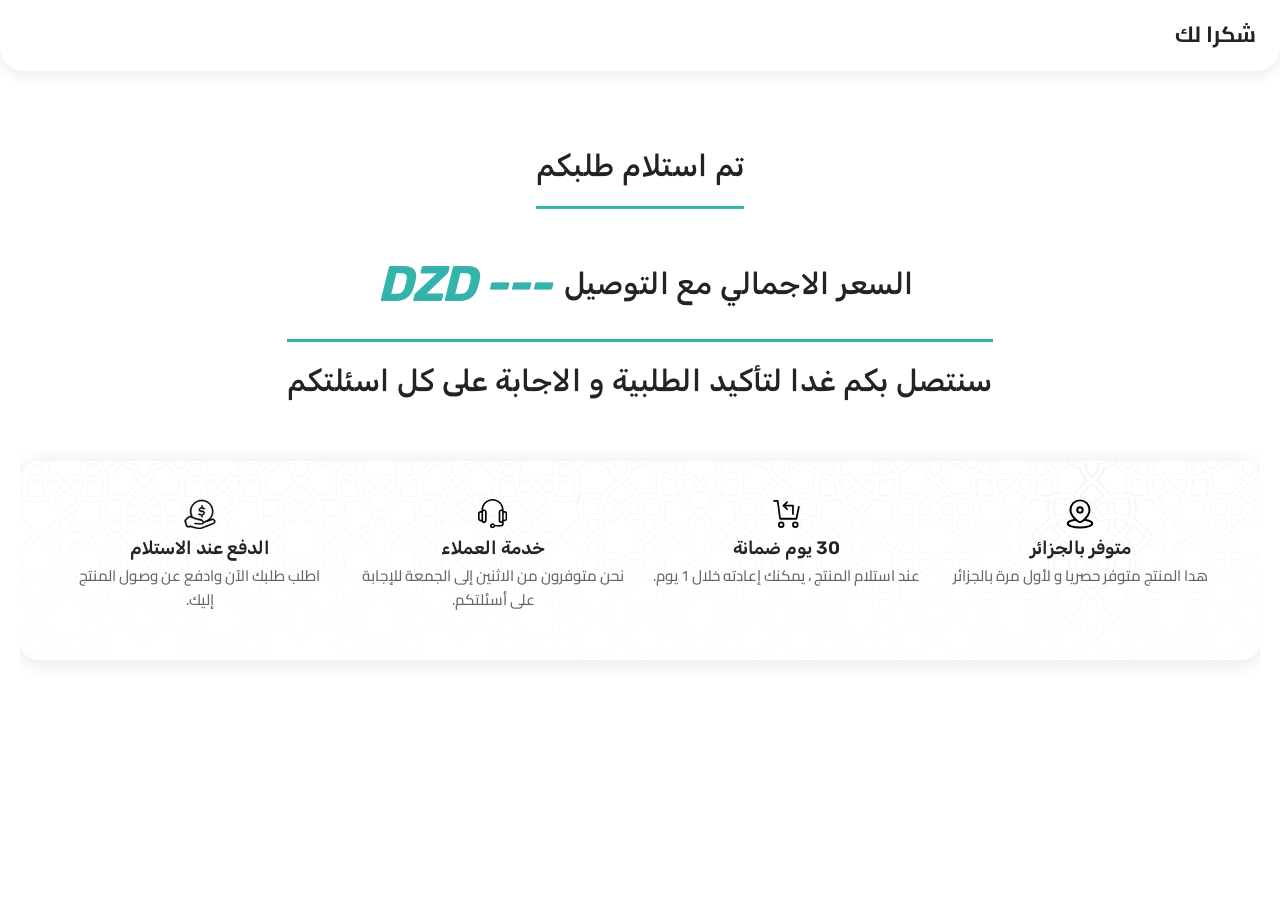
<file: thankyou.html>
<html lang="ar">
  <head>
    <meta charset="UTF-8">
    <title>شكراً لك</title>
    <meta name="viewport" content="width=device-width, initial-scale=1, maximum-scale=1">
    <meta name="keywords" content="">
    <meta property="og:title" content="الكتاب الالكتروني للمفردات">
    <meta property="og:image" content="img/1.jpg">
    <meta property="og:type" content="product">
    <link rel="stylesheet" type="text/css" href="style/fonts.css">
    <link rel="stylesheet" type="text/css" href="style/643.css">
    <link rel="stylesheet" type="text/css" href="style/funnel.css">
    <style>
          #sticky {
        position: fixed;
        bottom: -200px; /* Initially hide it off the bottom */
        left: 50%;
        transform: translateX(-50%);
        transition: bottom 1s ease;
    }
    </style>
<!-- Meta Pixel Code -->
<script>
!function(f,b,e,v,n,t,s)
{if(f.fbq)return;n=f.fbq=function(){n.callMethod?
n.callMethod.apply(n,arguments):n.queue.push(arguments)};
if(!f._fbq)f._fbq=n;n.push=n;n.loaded=!0;n.version='2.0';
n.queue=[];t=b.createElement(e);t.async=!0;
t.src=v;s=b.getElementsByTagName(e)[0];
s.parentNode.insertBefore(t,s)}(window, document,'script',
'https://connect.facebook.net/en_US/fbevents.js');
fbq('init', '554989846988782');
fbq('track', 'PageView');
</script>
<noscript><img height="1" width="1" style="display:none"
src="https://www.facebook.com/tr?id=554989846988782&ev=PageView&noscript=1"
/></noscript>
<!-- End Meta Pixel Code -->
  </head>
  <body>
  <script>
    // عرض السعر الإجمالي من الرابط
    function getTotalvFromUrl() {
      const params = new URLSearchParams(window.location.search);
      return params.get('totalv') || '---';
    }
    window.addEventListener('DOMContentLoaded', function() {
      var totalvElem = document.getElementById('totalv_show');
      if (totalvElem) {
        totalvElem.textContent = getTotalvFromUrl() + ' DZD';
      }
    });
  </script>
    <div id="root">
      <div dir="rtl" class="_0 to2MF  D9hUP">
        <div class="_1 _2 to2MF ">
          <div class="g2axx" data-boxed="true">
            <div class="yUPdn JAFDP">                              
                <div class="_7 to2MF  undefined">
                  <div class="wys">
                    <p dir="rtl">شكرا لك</p>
                  </div>
                </div>
              </a>
            </div>
            <div class="b1Kdk  ">
              <svg class="ZpyPg" width="24" height="24" viewBox="0 0 24 24">
                <path d="M3 6H21" stroke-width="1.7" stroke-linecap="round"></path>
                <path d="M3 12H21" stroke-width="1.7" stroke-linecap="round"></path>
                <path d="M3 18H21" stroke-width="1.7" stroke-linecap="round"></path>
              </svg>
            </div>
            <div class="b1Kdk   JAFDP">
              <svg class="TbEtx" width="24" height="24" viewBox="0 0 24 24">
                <path d="M6 18.7279L18.7279 6" stroke-width="1.7" stroke-linecap="round"></path>
                <path d="M6 6L18.7279 18.7279" stroke-width="1.7" stroke-linecap="round"></path>
              </svg>
            </div>
          </div>
        </div>
        <section data-id="35f70a21-5cb9-45e2-b086-9bc74c67a7b0" class="_23  IV5P5">
          <div class="CLaPD" data-boxed="true">
            <div class="_24 _25 to2MF ">
              <!-- <img data-animate="true" alt="" title="05ec4e6d-d30e-41e3-8be2-d67548de90b3.Group 161" class="usVin _27 _26 to2MF animate" src="../../../img/4a036144-8fa4-48a9-bd43-99026b6fb555.svg">
              <img data-animate="true" alt="" title="f62cd747-505e-4b21-943c-afac836586d7.Group 162" class="usVin _29 _28 to2MF animate" src="../../../img/f1ade4b8-194a-4ec9-aa3b-f32cc163ecd2.svg"> -->
              <div class="_33 _32 to2MF " style="margin-bottom: 50px;padding-bottom: 20px;border-bottom: 3px solid rgba(52, 179, 172, 1);">
                <h2 class="_34 to2MF  undefined">
                  <div class="wys">
                    <p>تم استلام طلبكم</p>
                  </div>
                </h2>
              </div>
              <div class="_33 _32 to2MF ">
                <h2 class="_34 to2MF  undefined">
                  <div class="wys">
                    <p>السعر الاجمالي مع التوصيل </p>
                  </div>
                </h2>
                <h2 data-animate="true" class="_35 _36 to2MF undefined animate">
                  <div class="wys">
                    <p id="totalv_show">---</p>
                  </div>
                </h2>
              </div>
              <div class="_33 _32 to2MF " style="margin-top: 30px;padding-top: 20px;border-top: 3px solid rgba(52, 179, 172, 1);">
                <h2 class="_34 to2MF  undefined">
                  <div class="wys">
                    <p>سنتصل بكم غدا لتأكيد الطلبية و الاجابة على كل اسئلتكم</p>
                  </div>
                </h2>
              </div>
        <section data-id="1b37aa9b-c09a-43c9-9361-e1d6b455b31d" class="_276  IV5P5">
          <div class="CLaPD" data-boxed="true">
            <div class="_278 _277 to2MF " style="padding-top: 38px;">
              <div class="_286 _285 to2MF  Kxfzt">
                <div class="_281 to2MF  fWaaJ">
                  <div class="_288 _287 to2MF ">
                    <img alt="" title="a2d233c0-988c-40b6-8e3c-a0e583517ea4.df0c0bdb-2d18-g-913d-de020ce15b48.chat-support-icon 4" class="usVin _290 _289 to2MF" src="img/09b168ae-367d-47ad-89a8-17164968a63d.svg">
                    <div class="_291 _292 to2MF  undefined">
                      <div class="wys">متوفر بالجزائر</div>
                    </div>
                    <div class="_293 to2MF  undefined">
                      <div class="wys">هدا المنتج متوفر حصريا و لأول مرة بالجزائر </div>
                    </div>
                  </div>
                </div>
                <div class="_282 to2MF  fWaaJ">
                  <div class="_295 _294 to2MF ">
                    <img alt="" title="8ee5d14e-13d3-488a-9e67-f0e3b7b29a2f.image (3) 5" class="usVin _297 _296 to2MF" src="img/b7259dbb-cff0-4885-bf44-5e9b0397a54d.svg">
                    <div class="_298 _299 to2MF  undefined">
                      <div class="wys">30 يوم ضمانة</div>
                    </div>
                    <div class="_300 to2MF  undefined">
                      <div class="wys">عند استلام المنتج ، يمكنك إعادته خلال 1 يوم.</div>
                    </div>
                  </div>
                </div>
                <div class="_283 to2MF  fWaaJ">
                  <div class="_302 _301 to2MF ">
                    <img alt="" title="ea097b1f-e176-48ef-9ea5-06e74853b236.image (3) 1" class="usVin _304 _303 to2MF" src="img/350879b3-ca39-4d63-84fb-db37f2b07d51.svg">
                    <div class="_305 _306 to2MF  undefined">
                      <div class="wys">خدمة العملاء</div>
                    </div>
                    <div class="_307 to2MF  undefined">
                      <div class="wys">نحن متوفرون من الاثنين إلى الجمعة للإجابة على أسئلتكم.</div>
                    </div>
                  </div>
                </div>
                <div class="_284 to2MF  fWaaJ">
                  <div class="_309 _308 to2MF ">
                    <img alt="" title="203cae22-d91d-4c69-a5dc-e746b522c06e.image (2) 1" class="usVin _311 _310 to2MF" src="img/6c099ac9-3531-4f8d-9992-6ac8eedb63f2.svg">
                    <div class="_312 _313 to2MF  undefined">
                      <div class="wys">الدفع عند الاستلام</div>
                    </div>
                    <div class="_314 to2MF  undefined">
                      <div class="wys"> اطلب طلبك الآن وادفع عن وصول المنتج إليك.</div>
                    </div>
                  </div>
                </div>
              </div>
            </div>
          </div>
          <div class="upmjB" style="top:0;transform:rotate(0);z-index:0">
            <svg class="KU0Gb top" viewBox="0 0 1200 120" preserveAspectRatio="none" style="width:calc(100%);height:100px;transform:rotateY(0)">
              <path></path>
            </svg>
          </div>
        </section>
      </div>
      <div class="uYakF"></div>
    </div>
  </body>
</html>
</file>
<file: style/fonts.css>
/* arabic */
@font-face {
    font-family: 'Cairo';
    font-style: normal;
    font-weight: 400;
    font-display: swap;
    src: url(fonts/SLXVc1nY6HkvangtZmpQdkhzfH5lkSscQyyS4J0.woff2) format('woff2');
    unicode-range: U+0600-06FF, U+0750-077F, U+0870-088E, U+0890-0891, U+0898-08E1, U+08E3-08FF, U+200C-200E, U+2010-2011, U+204F, U+2E41, U+FB50-FDFF, U+FE70-FE74, U+FE76-FEFC, U+102E0-102FB, U+10E60-10E7E, U+10EFD-10EFF, U+1EE00-1EE03, U+1EE05-1EE1F, U+1EE21-1EE22, U+1EE24, U+1EE27, U+1EE29-1EE32, U+1EE34-1EE37, U+1EE39, U+1EE3B, U+1EE42, U+1EE47, U+1EE49, U+1EE4B, U+1EE4D-1EE4F, U+1EE51-1EE52, U+1EE54, U+1EE57, U+1EE59, U+1EE5B, U+1EE5D, U+1EE5F, U+1EE61-1EE62, U+1EE64, U+1EE67-1EE6A, U+1EE6C-1EE72, U+1EE74-1EE77, U+1EE79-1EE7C, U+1EE7E, U+1EE80-1EE89, U+1EE8B-1EE9B, U+1EEA1-1EEA3, U+1EEA5-1EEA9, U+1EEAB-1EEBB, U+1EEF0-1EEF1;
  }
  /* latin-ext */
  @font-face {
    font-family: 'Cairo';
    font-style: normal;
    font-weight: 400;
    font-display: swap;
    src: url(fonts/SLXVc1nY6HkvangtZmpQdkhzfH5lkSscSCyS4J0.woff2) format('woff2');
    unicode-range: U+0100-02AF, U+0304, U+0308, U+0329, U+1E00-1E9F, U+1EF2-1EFF, U+2020, U+20A0-20AB, U+20AD-20C0, U+2113, U+2C60-2C7F, U+A720-A7FF;
  }
  /* latin */
  @font-face {
    font-family: 'Cairo';
    font-style: normal;
    font-weight: 400;
    font-display: swap;
    src: url(fonts/SLXVc1nY6HkvangtZmpQdkhzfH5lkSscRiyS.woff2) format('woff2');
    unicode-range: U+0000-00FF, U+0131, U+0152-0153, U+02BB-02BC, U+02C6, U+02DA, U+02DC, U+0304, U+0308, U+0329, U+2000-206F, U+2074, U+20AC, U+2122, U+2191, U+2193, U+2212, U+2215, U+FEFF, U+FFFD;
  }
  /* arabic */
  @font-face {
    font-family: 'Cairo';
    font-style: normal;
    font-weight: 500;
    font-display: swap;
    src: url(fonts/SLXVc1nY6HkvangtZmpQdkhzfH5lkSscQyyS4J0.woff2) format('woff2');
    unicode-range: U+0600-06FF, U+0750-077F, U+0870-088E, U+0890-0891, U+0898-08E1, U+08E3-08FF, U+200C-200E, U+2010-2011, U+204F, U+2E41, U+FB50-FDFF, U+FE70-FE74, U+FE76-FEFC, U+102E0-102FB, U+10E60-10E7E, U+10EFD-10EFF, U+1EE00-1EE03, U+1EE05-1EE1F, U+1EE21-1EE22, U+1EE24, U+1EE27, U+1EE29-1EE32, U+1EE34-1EE37, U+1EE39, U+1EE3B, U+1EE42, U+1EE47, U+1EE49, U+1EE4B, U+1EE4D-1EE4F, U+1EE51-1EE52, U+1EE54, U+1EE57, U+1EE59, U+1EE5B, U+1EE5D, U+1EE5F, U+1EE61-1EE62, U+1EE64, U+1EE67-1EE6A, U+1EE6C-1EE72, U+1EE74-1EE77, U+1EE79-1EE7C, U+1EE7E, U+1EE80-1EE89, U+1EE8B-1EE9B, U+1EEA1-1EEA3, U+1EEA5-1EEA9, U+1EEAB-1EEBB, U+1EEF0-1EEF1;
  }
  /* latin-ext */
  @font-face {
    font-family: 'Cairo';
    font-style: normal;
    font-weight: 500;
    font-display: swap;
    src: url(fonts/SLXVc1nY6HkvangtZmpQdkhzfH5lkSscSCyS4J0.woff2) format('woff2');
    unicode-range: U+0100-02AF, U+0304, U+0308, U+0329, U+1E00-1E9F, U+1EF2-1EFF, U+2020, U+20A0-20AB, U+20AD-20C0, U+2113, U+2C60-2C7F, U+A720-A7FF;
  }
  /* latin */
  @font-face {
    font-family: 'Cairo';
    font-style: normal;
    font-weight: 500;
    font-display: swap;
    src: url(fonts/SLXVc1nY6HkvangtZmpQdkhzfH5lkSscRiyS.woff2) format('woff2');
    unicode-range: U+0000-00FF, U+0131, U+0152-0153, U+02BB-02BC, U+02C6, U+02DA, U+02DC, U+0304, U+0308, U+0329, U+2000-206F, U+2074, U+20AC, U+2122, U+2191, U+2193, U+2212, U+2215, U+FEFF, U+FFFD;
  }
  /* arabic */
  @font-face {
    font-family: 'Cairo';
    font-style: normal;
    font-weight: 600;
    font-display: swap;
    src: url(fonts/SLXVc1nY6HkvangtZmpQdkhzfH5lkSscQyyS4J0.woff2) format('woff2');
    unicode-range: U+0600-06FF, U+0750-077F, U+0870-088E, U+0890-0891, U+0898-08E1, U+08E3-08FF, U+200C-200E, U+2010-2011, U+204F, U+2E41, U+FB50-FDFF, U+FE70-FE74, U+FE76-FEFC, U+102E0-102FB, U+10E60-10E7E, U+10EFD-10EFF, U+1EE00-1EE03, U+1EE05-1EE1F, U+1EE21-1EE22, U+1EE24, U+1EE27, U+1EE29-1EE32, U+1EE34-1EE37, U+1EE39, U+1EE3B, U+1EE42, U+1EE47, U+1EE49, U+1EE4B, U+1EE4D-1EE4F, U+1EE51-1EE52, U+1EE54, U+1EE57, U+1EE59, U+1EE5B, U+1EE5D, U+1EE5F, U+1EE61-1EE62, U+1EE64, U+1EE67-1EE6A, U+1EE6C-1EE72, U+1EE74-1EE77, U+1EE79-1EE7C, U+1EE7E, U+1EE80-1EE89, U+1EE8B-1EE9B, U+1EEA1-1EEA3, U+1EEA5-1EEA9, U+1EEAB-1EEBB, U+1EEF0-1EEF1;
  }
  /* latin-ext */
  @font-face {
    font-family: 'Cairo';
    font-style: normal;
    font-weight: 600;
    font-display: swap;
    src: url(fonts/SLXVc1nY6HkvangtZmpQdkhzfH5lkSscSCyS4J0.woff2) format('woff2');
    unicode-range: U+0100-02AF, U+0304, U+0308, U+0329, U+1E00-1E9F, U+1EF2-1EFF, U+2020, U+20A0-20AB, U+20AD-20C0, U+2113, U+2C60-2C7F, U+A720-A7FF;
  }
  /* latin */
  @font-face {
    font-family: 'Cairo';
    font-style: normal;
    font-weight: 600;
    font-display: swap;
    src: url(fonts/SLXVc1nY6HkvangtZmpQdkhzfH5lkSscRiyS.woff2) format('woff2');
    unicode-range: U+0000-00FF, U+0131, U+0152-0153, U+02BB-02BC, U+02C6, U+02DA, U+02DC, U+0304, U+0308, U+0329, U+2000-206F, U+2074, U+20AC, U+2122, U+2191, U+2193, U+2212, U+2215, U+FEFF, U+FFFD;
  }
  /* arabic */
  @font-face {
    font-family: 'Cairo';
    font-style: normal;
    font-weight: 700;
    font-display: swap;
    src: url(fonts/SLXVc1nY6HkvangtZmpQdkhzfH5lkSscQyyS4J0.woff2) format('woff2');
    unicode-range: U+0600-06FF, U+0750-077F, U+0870-088E, U+0890-0891, U+0898-08E1, U+08E3-08FF, U+200C-200E, U+2010-2011, U+204F, U+2E41, U+FB50-FDFF, U+FE70-FE74, U+FE76-FEFC, U+102E0-102FB, U+10E60-10E7E, U+10EFD-10EFF, U+1EE00-1EE03, U+1EE05-1EE1F, U+1EE21-1EE22, U+1EE24, U+1EE27, U+1EE29-1EE32, U+1EE34-1EE37, U+1EE39, U+1EE3B, U+1EE42, U+1EE47, U+1EE49, U+1EE4B, U+1EE4D-1EE4F, U+1EE51-1EE52, U+1EE54, U+1EE57, U+1EE59, U+1EE5B, U+1EE5D, U+1EE5F, U+1EE61-1EE62, U+1EE64, U+1EE67-1EE6A, U+1EE6C-1EE72, U+1EE74-1EE77, U+1EE79-1EE7C, U+1EE7E, U+1EE80-1EE89, U+1EE8B-1EE9B, U+1EEA1-1EEA3, U+1EEA5-1EEA9, U+1EEAB-1EEBB, U+1EEF0-1EEF1;
  }
  /* latin-ext */
  @font-face {
    font-family: 'Cairo';
    font-style: normal;
    font-weight: 700;
    font-display: swap;
    src: url(fonts/SLXVc1nY6HkvangtZmpQdkhzfH5lkSscSCyS4J0.woff2) format('woff2');
    unicode-range: U+0100-02AF, U+0304, U+0308, U+0329, U+1E00-1E9F, U+1EF2-1EFF, U+2020, U+20A0-20AB, U+20AD-20C0, U+2113, U+2C60-2C7F, U+A720-A7FF;
  }
  /* latin */
  @font-face {
    font-family: 'Cairo';
    font-style: normal;
    font-weight: 700;
    font-display: swap;
    src: url(fonts/SLXVc1nY6HkvangtZmpQdkhzfH5lkSscRiyS.woff2) format('woff2');
    unicode-range: U+0000-00FF, U+0131, U+0152-0153, U+02BB-02BC, U+02C6, U+02DA, U+02DC, U+0304, U+0308, U+0329, U+2000-206F, U+2074, U+20AC, U+2122, U+2191, U+2193, U+2212, U+2215, U+FEFF, U+FFFD;
  }
  /* fallback */
  @font-face {
    font-family: 'Material Icons';
    font-style: normal;
    font-weight: 400;
    font-display: swap;
    src: url(fonts/flUhRq6tzZclQEJ-Vdg-IuiaDsNc.woff2) format('woff2');
  }
  /* cyrillic-ext */
  @font-face {
    font-family: 'Roboto';
    font-style: normal;
    font-weight: 400;
    font-display: swap;
    src: url(fonts/KFOmCnqEu92Fr1Mu72xKOzY.woff2) format('woff2');
    unicode-range: U+0460-052F, U+1C80-1C88, U+20B4, U+2DE0-2DFF, U+A640-A69F, U+FE2E-FE2F;
  }
  /* cyrillic */
  @font-face {
    font-family: 'Roboto';
    font-style: normal;
    font-weight: 400;
    font-display: swap;
    src: url(fonts/KFOmCnqEu92Fr1Mu5mxKOzY.woff2) format('woff2');
    unicode-range: U+0301, U+0400-045F, U+0490-0491, U+04B0-04B1, U+2116;
  }
  /* greek-ext */
  @font-face {
    font-family: 'Roboto';
    font-style: normal;
    font-weight: 400;
    font-display: swap;
    src: url(fonts/KFOmCnqEu92Fr1Mu7mxKOzY.woff2) format('woff2');
    unicode-range: U+1F00-1FFF;
  }
  /* greek */
  @font-face {
    font-family: 'Roboto';
    font-style: normal;
    font-weight: 400;
    font-display: swap;
    src: url(fonts/KFOmCnqEu92Fr1Mu4WxKOzY.woff2) format('woff2');
    unicode-range: U+0370-0377, U+037A-037F, U+0384-038A, U+038C, U+038E-03A1, U+03A3-03FF;
  }
  /* vietnamese */
  @font-face {
    font-family: 'Roboto';
    font-style: normal;
    font-weight: 400;
    font-display: swap;
    src: url(fonts/KFOmCnqEu92Fr1Mu7WxKOzY.woff2) format('woff2');
    unicode-range: U+0102-0103, U+0110-0111, U+0128-0129, U+0168-0169, U+01A0-01A1, U+01AF-01B0, U+0300-0301, U+0303-0304, U+0308-0309, U+0323, U+0329, U+1EA0-1EF9, U+20AB;
  }
  /* latin-ext */
  @font-face {
    font-family: 'Roboto';
    font-style: normal;
    font-weight: 400;
    font-display: swap;
    src: url(fonts/KFOmCnqEu92Fr1Mu7GxKOzY.woff2) format('woff2');
    unicode-range: U+0100-02AF, U+0304, U+0308, U+0329, U+1E00-1E9F, U+1EF2-1EFF, U+2020, U+20A0-20AB, U+20AD-20C0, U+2113, U+2C60-2C7F, U+A720-A7FF;
  }
  /* latin */
  @font-face {
    font-family: 'Roboto';
    font-style: normal;
    font-weight: 400;
    font-display: swap;
    src: url(fonts/KFOmCnqEu92Fr1Mu4mxK.woff2) format('woff2');
    unicode-range: U+0000-00FF, U+0131, U+0152-0153, U+02BB-02BC, U+02C6, U+02DA, U+02DC, U+0304, U+0308, U+0329, U+2000-206F, U+2074, U+20AC, U+2122, U+2191, U+2193, U+2212, U+2215, U+FEFF, U+FFFD;
  }
  /* arabic */
  @font-face {
    font-family: 'Rubik';
    font-style: normal;
    font-weight: 400;
    font-display: swap;
    src: url(fonts/iJWKBXyIfDnIV7nErXyi0A.woff2) format('woff2');
    unicode-range: U+0600-06FF, U+0750-077F, U+0870-088E, U+0890-0891, U+0898-08E1, U+08E3-08FF, U+200C-200E, U+2010-2011, U+204F, U+2E41, U+FB50-FDFF, U+FE70-FE74, U+FE76-FEFC, U+102E0-102FB, U+10E60-10E7E, U+10EFD-10EFF, U+1EE00-1EE03, U+1EE05-1EE1F, U+1EE21-1EE22, U+1EE24, U+1EE27, U+1EE29-1EE32, U+1EE34-1EE37, U+1EE39, U+1EE3B, U+1EE42, U+1EE47, U+1EE49, U+1EE4B, U+1EE4D-1EE4F, U+1EE51-1EE52, U+1EE54, U+1EE57, U+1EE59, U+1EE5B, U+1EE5D, U+1EE5F, U+1EE61-1EE62, U+1EE64, U+1EE67-1EE6A, U+1EE6C-1EE72, U+1EE74-1EE77, U+1EE79-1EE7C, U+1EE7E, U+1EE80-1EE89, U+1EE8B-1EE9B, U+1EEA1-1EEA3, U+1EEA5-1EEA9, U+1EEAB-1EEBB, U+1EEF0-1EEF1;
  }
  /* cyrillic-ext */
  @font-face {
    font-family: 'Rubik';
    font-style: normal;
    font-weight: 400;
    font-display: swap;
    src: url(fonts/iJWKBXyIfDnIV7nMrXyi0A.woff2) format('woff2');
    unicode-range: U+0460-052F, U+1C80-1C88, U+20B4, U+2DE0-2DFF, U+A640-A69F, U+FE2E-FE2F;
  }
  /* cyrillic */
  @font-face {
    font-family: 'Rubik';
    font-style: normal;
    font-weight: 400;
    font-display: swap;
    src: url(fonts/iJWKBXyIfDnIV7nFrXyi0A.woff2) format('woff2');
    unicode-range: U+0301, U+0400-045F, U+0490-0491, U+04B0-04B1, U+2116;
  }
  /* hebrew */
  @font-face {
    font-family: 'Rubik';
    font-style: normal;
    font-weight: 400;
    font-display: swap;
    src: url(fonts/iJWKBXyIfDnIV7nDrXyi0A.woff2) format('woff2');
    unicode-range: U+0590-05FF, U+200C-2010, U+20AA, U+25CC, U+FB1D-FB4F;
  }
  /* latin-ext */
  @font-face {
    font-family: 'Rubik';
    font-style: normal;
    font-weight: 400;
    font-display: swap;
    src: url(fonts/iJWKBXyIfDnIV7nPrXyi0A.woff2) format('woff2');
    unicode-range: U+0100-02AF, U+0304, U+0308, U+0329, U+1E00-1E9F, U+1EF2-1EFF, U+2020, U+20A0-20AB, U+20AD-20C0, U+2113, U+2C60-2C7F, U+A720-A7FF;
  }
  /* latin */
  @font-face {
    font-family: 'Rubik';
    font-style: normal;
    font-weight: 400;
    font-display: swap;
    src: url(fonts/iJWKBXyIfDnIV7nBrXw.woff2) format('woff2');
    unicode-range: U+0000-00FF, U+0131, U+0152-0153, U+02BB-02BC, U+02C6, U+02DA, U+02DC, U+0304, U+0308, U+0329, U+2000-206F, U+2074, U+20AC, U+2122, U+2191, U+2193, U+2212, U+2215, U+FEFF, U+FFFD;
  }
  /* arabic */
  @font-face {
    font-family: 'Rubik';
    font-style: normal;
    font-weight: 500;
    font-display: swap;
    src: url(fonts/iJWKBXyIfDnIV7nErXyi0A.woff2) format('woff2');
    unicode-range: U+0600-06FF, U+0750-077F, U+0870-088E, U+0890-0891, U+0898-08E1, U+08E3-08FF, U+200C-200E, U+2010-2011, U+204F, U+2E41, U+FB50-FDFF, U+FE70-FE74, U+FE76-FEFC, U+102E0-102FB, U+10E60-10E7E, U+10EFD-10EFF, U+1EE00-1EE03, U+1EE05-1EE1F, U+1EE21-1EE22, U+1EE24, U+1EE27, U+1EE29-1EE32, U+1EE34-1EE37, U+1EE39, U+1EE3B, U+1EE42, U+1EE47, U+1EE49, U+1EE4B, U+1EE4D-1EE4F, U+1EE51-1EE52, U+1EE54, U+1EE57, U+1EE59, U+1EE5B, U+1EE5D, U+1EE5F, U+1EE61-1EE62, U+1EE64, U+1EE67-1EE6A, U+1EE6C-1EE72, U+1EE74-1EE77, U+1EE79-1EE7C, U+1EE7E, U+1EE80-1EE89, U+1EE8B-1EE9B, U+1EEA1-1EEA3, U+1EEA5-1EEA9, U+1EEAB-1EEBB, U+1EEF0-1EEF1;
  }
  /* cyrillic-ext */
  @font-face {
    font-family: 'Rubik';
    font-style: normal;
    font-weight: 500;
    font-display: swap;
    src: url(fonts/iJWKBXyIfDnIV7nMrXyi0A.woff2) format('woff2');
    unicode-range: U+0460-052F, U+1C80-1C88, U+20B4, U+2DE0-2DFF, U+A640-A69F, U+FE2E-FE2F;
  }
  /* cyrillic */
  @font-face {
    font-family: 'Rubik';
    font-style: normal;
    font-weight: 500;
    font-display: swap;
    src: url(fonts/iJWKBXyIfDnIV7nFrXyi0A.woff2) format('woff2');
    unicode-range: U+0301, U+0400-045F, U+0490-0491, U+04B0-04B1, U+2116;
  }
  /* hebrew */
  @font-face {
    font-family: 'Rubik';
    font-style: normal;
    font-weight: 500;
    font-display: swap;
    src: url(fonts/iJWKBXyIfDnIV7nDrXyi0A.woff2) format('woff2');
    unicode-range: U+0590-05FF, U+200C-2010, U+20AA, U+25CC, U+FB1D-FB4F;
  }
  /* latin-ext */
  @font-face {
    font-family: 'Rubik';
    font-style: normal;
    font-weight: 500;
    font-display: swap;
    src: url(fonts/iJWKBXyIfDnIV7nPrXyi0A.woff2) format('woff2');
    unicode-range: U+0100-02AF, U+0304, U+0308, U+0329, U+1E00-1E9F, U+1EF2-1EFF, U+2020, U+20A0-20AB, U+20AD-20C0, U+2113, U+2C60-2C7F, U+A720-A7FF;
  }
  /* latin */
  @font-face {
    font-family: 'Rubik';
    font-style: normal;
    font-weight: 500;
    font-display: swap;
    src: url(fonts/iJWKBXyIfDnIV7nBrXw.woff2) format('woff2');
    unicode-range: U+0000-00FF, U+0131, U+0152-0153, U+02BB-02BC, U+02C6, U+02DA, U+02DC, U+0304, U+0308, U+0329, U+2000-206F, U+2074, U+20AC, U+2122, U+2191, U+2193, U+2212, U+2215, U+FEFF, U+FFFD;
  }
  /* arabic */
  @font-face {
    font-family: 'Rubik';
    font-style: normal;
    font-weight: 600;
    font-display: swap;
    src: url(fonts/iJWKBXyIfDnIV7nErXyi0A.woff2) format('woff2');
    unicode-range: U+0600-06FF, U+0750-077F, U+0870-088E, U+0890-0891, U+0898-08E1, U+08E3-08FF, U+200C-200E, U+2010-2011, U+204F, U+2E41, U+FB50-FDFF, U+FE70-FE74, U+FE76-FEFC, U+102E0-102FB, U+10E60-10E7E, U+10EFD-10EFF, U+1EE00-1EE03, U+1EE05-1EE1F, U+1EE21-1EE22, U+1EE24, U+1EE27, U+1EE29-1EE32, U+1EE34-1EE37, U+1EE39, U+1EE3B, U+1EE42, U+1EE47, U+1EE49, U+1EE4B, U+1EE4D-1EE4F, U+1EE51-1EE52, U+1EE54, U+1EE57, U+1EE59, U+1EE5B, U+1EE5D, U+1EE5F, U+1EE61-1EE62, U+1EE64, U+1EE67-1EE6A, U+1EE6C-1EE72, U+1EE74-1EE77, U+1EE79-1EE7C, U+1EE7E, U+1EE80-1EE89, U+1EE8B-1EE9B, U+1EEA1-1EEA3, U+1EEA5-1EEA9, U+1EEAB-1EEBB, U+1EEF0-1EEF1;
  }
  /* cyrillic-ext */
  @font-face {
    font-family: 'Rubik';
    font-style: normal;
    font-weight: 600;
    font-display: swap;
    src: url(fonts/iJWKBXyIfDnIV7nMrXyi0A.woff2) format('woff2');
    unicode-range: U+0460-052F, U+1C80-1C88, U+20B4, U+2DE0-2DFF, U+A640-A69F, U+FE2E-FE2F;
  }
  /* cyrillic */
  @font-face {
    font-family: 'Rubik';
    font-style: normal;
    font-weight: 600;
    font-display: swap;
    src: url(fonts/iJWKBXyIfDnIV7nFrXyi0A.woff2) format('woff2');
    unicode-range: U+0301, U+0400-045F, U+0490-0491, U+04B0-04B1, U+2116;
  }
  /* hebrew */
  @font-face {
    font-family: 'Rubik';
    font-style: normal;
    font-weight: 600;
    font-display: swap;
    src: url(fonts/iJWKBXyIfDnIV7nDrXyi0A.woff2) format('woff2');
    unicode-range: U+0590-05FF, U+200C-2010, U+20AA, U+25CC, U+FB1D-FB4F;
  }
  /* latin-ext */
  @font-face {
    font-family: 'Rubik';
    font-style: normal;
    font-weight: 600;
    font-display: swap;
    src: url(fonts/iJWKBXyIfDnIV7nPrXyi0A.woff2) format('woff2');
    unicode-range: U+0100-02AF, U+0304, U+0308, U+0329, U+1E00-1E9F, U+1EF2-1EFF, U+2020, U+20A0-20AB, U+20AD-20C0, U+2113, U+2C60-2C7F, U+A720-A7FF;
  }
  /* latin */
  @font-face {
    font-family: 'Rubik';
    font-style: normal;
    font-weight: 600;
    font-display: swap;
    src: url(fonts/iJWKBXyIfDnIV7nBrXw.woff2) format('woff2');
    unicode-range: U+0000-00FF, U+0131, U+0152-0153, U+02BB-02BC, U+02C6, U+02DA, U+02DC, U+0304, U+0308, U+0329, U+2000-206F, U+2074, U+20AC, U+2122, U+2191, U+2193, U+2212, U+2215, U+FEFF, U+FFFD;
  }
  /* arabic */
  @font-face {
    font-family: 'Rubik';
    font-style: normal;
    font-weight: 700;
    font-display: swap;
    src: url(fonts/iJWKBXyIfDnIV7nErXyi0A.woff2) format('woff2');
    unicode-range: U+0600-06FF, U+0750-077F, U+0870-088E, U+0890-0891, U+0898-08E1, U+08E3-08FF, U+200C-200E, U+2010-2011, U+204F, U+2E41, U+FB50-FDFF, U+FE70-FE74, U+FE76-FEFC, U+102E0-102FB, U+10E60-10E7E, U+10EFD-10EFF, U+1EE00-1EE03, U+1EE05-1EE1F, U+1EE21-1EE22, U+1EE24, U+1EE27, U+1EE29-1EE32, U+1EE34-1EE37, U+1EE39, U+1EE3B, U+1EE42, U+1EE47, U+1EE49, U+1EE4B, U+1EE4D-1EE4F, U+1EE51-1EE52, U+1EE54, U+1EE57, U+1EE59, U+1EE5B, U+1EE5D, U+1EE5F, U+1EE61-1EE62, U+1EE64, U+1EE67-1EE6A, U+1EE6C-1EE72, U+1EE74-1EE77, U+1EE79-1EE7C, U+1EE7E, U+1EE80-1EE89, U+1EE8B-1EE9B, U+1EEA1-1EEA3, U+1EEA5-1EEA9, U+1EEAB-1EEBB, U+1EEF0-1EEF1;
  }
  /* cyrillic-ext */
  @font-face {
    font-family: 'Rubik';
    font-style: normal;
    font-weight: 700;
    font-display: swap;
    src: url(fonts/iJWKBXyIfDnIV7nMrXyi0A.woff2) format('woff2');
    unicode-range: U+0460-052F, U+1C80-1C88, U+20B4, U+2DE0-2DFF, U+A640-A69F, U+FE2E-FE2F;
  }
  /* cyrillic */
  @font-face {
    font-family: 'Rubik';
    font-style: normal;
    font-weight: 700;
    font-display: swap;
    src: url(fonts/iJWKBXyIfDnIV7nFrXyi0A.woff2) format('woff2');
    unicode-range: U+0301, U+0400-045F, U+0490-0491, U+04B0-04B1, U+2116;
  }
  /* hebrew */
  @font-face {
    font-family: 'Rubik';
    font-style: normal;
    font-weight: 700;
    font-display: swap;
    src: url(fonts/iJWKBXyIfDnIV7nDrXyi0A.woff2) format('woff2');
    unicode-range: U+0590-05FF, U+200C-2010, U+20AA, U+25CC, U+FB1D-FB4F;
  }
  /* latin-ext */
  @font-face {
    font-family: 'Rubik';
    font-style: normal;
    font-weight: 700;
    font-display: swap;
    src: url(fonts/iJWKBXyIfDnIV7nPrXyi0A.woff2) format('woff2');
    unicode-range: U+0100-02AF, U+0304, U+0308, U+0329, U+1E00-1E9F, U+1EF2-1EFF, U+2020, U+20A0-20AB, U+20AD-20C0, U+2113, U+2C60-2C7F, U+A720-A7FF;
  }
  /* latin */
  @font-face {
    font-family: 'Rubik';
    font-style: normal;
    font-weight: 700;
    font-display: swap;
    src: url(fonts/iJWKBXyIfDnIV7nBrXw.woff2) format('woff2');
    unicode-range: U+0000-00FF, U+0131, U+0152-0153, U+02BB-02BC, U+02C6, U+02DA, U+02DC, U+0304, U+0308, U+0329, U+2000-206F, U+2074, U+20AC, U+2122, U+2191, U+2193, U+2212, U+2215, U+FEFF, U+FFFD;
  }
  /* arabic */
  @font-face {
    font-family: 'Rubik';
    font-style: normal;
    font-weight: 900;
    font-display: swap;
    src: url(fonts/iJWKBXyIfDnIV7nErXyi0A.woff2) format('woff2');
    unicode-range: U+0600-06FF, U+0750-077F, U+0870-088E, U+0890-0891, U+0898-08E1, U+08E3-08FF, U+200C-200E, U+2010-2011, U+204F, U+2E41, U+FB50-FDFF, U+FE70-FE74, U+FE76-FEFC, U+102E0-102FB, U+10E60-10E7E, U+10EFD-10EFF, U+1EE00-1EE03, U+1EE05-1EE1F, U+1EE21-1EE22, U+1EE24, U+1EE27, U+1EE29-1EE32, U+1EE34-1EE37, U+1EE39, U+1EE3B, U+1EE42, U+1EE47, U+1EE49, U+1EE4B, U+1EE4D-1EE4F, U+1EE51-1EE52, U+1EE54, U+1EE57, U+1EE59, U+1EE5B, U+1EE5D, U+1EE5F, U+1EE61-1EE62, U+1EE64, U+1EE67-1EE6A, U+1EE6C-1EE72, U+1EE74-1EE77, U+1EE79-1EE7C, U+1EE7E, U+1EE80-1EE89, U+1EE8B-1EE9B, U+1EEA1-1EEA3, U+1EEA5-1EEA9, U+1EEAB-1EEBB, U+1EEF0-1EEF1;
  }
  /* cyrillic-ext */
  @font-face {
    font-family: 'Rubik';
    font-style: normal;
    font-weight: 900;
    font-display: swap;
    src: url(fonts/iJWKBXyIfDnIV7nMrXyi0A.woff2) format('woff2');
    unicode-range: U+0460-052F, U+1C80-1C88, U+20B4, U+2DE0-2DFF, U+A640-A69F, U+FE2E-FE2F;
  }
  /* cyrillic */
  @font-face {
    font-family: 'Rubik';
    font-style: normal;
    font-weight: 900;
    font-display: swap;
    src: url(fonts/iJWKBXyIfDnIV7nFrXyi0A.woff2) format('woff2');
    unicode-range: U+0301, U+0400-045F, U+0490-0491, U+04B0-04B1, U+2116;
  }
  /* hebrew */
  @font-face {
    font-family: 'Rubik';
    font-style: normal;
    font-weight: 900;
    font-display: swap;
    src: url(fonts/iJWKBXyIfDnIV7nDrXyi0A.woff2) format('woff2');
    unicode-range: U+0590-05FF, U+200C-2010, U+20AA, U+25CC, U+FB1D-FB4F;
  }
  /* latin-ext */
  @font-face {
    font-family: 'Rubik';
    font-style: normal;
    font-weight: 900;
    font-display: swap;
    src: url(fonts/iJWKBXyIfDnIV7nPrXyi0A.woff2) format('woff2');
    unicode-range: U+0100-02AF, U+0304, U+0308, U+0329, U+1E00-1E9F, U+1EF2-1EFF, U+2020, U+20A0-20AB, U+20AD-20C0, U+2113, U+2C60-2C7F, U+A720-A7FF;
  }
  /* latin */
  @font-face {
    font-family: 'Rubik';
    font-style: normal;
    font-weight: 900;
    font-display: swap;
    src: url(fonts/iJWKBXyIfDnIV7nBrXw.woff2) format('woff2');
    unicode-range: U+0000-00FF, U+0131, U+0152-0153, U+02BB-02BC, U+02C6, U+02DA, U+02DC, U+0304, U+0308, U+0329, U+2000-206F, U+2074, U+20AC, U+2122, U+2191, U+2193, U+2212, U+2215, U+FEFF, U+FFFD;
  }
  
  .material-icons {
    font-family: 'Material Icons';
    font-weight: normal;
    font-style: normal;
    font-size: 24px;
    line-height: 1;
    letter-spacing: normal;
    text-transform: none;
    display: inline-block;
    white-space: nowrap;
    word-wrap: normal;
    direction: ltr;
    -webkit-font-feature-settings: 'liga';
    -webkit-font-smoothing: antialiased;
  }
</file>
<file: style/643.css>
.soon-wrapper,.soon{display:block;margin:0;padding:0;line-height:1.5;font-size:40px;font-size:2.5rem;text-align:center;overflow:hidden}.soon-wrapper [class*=soon-],.soon [class*=soon-]{display:inline-block;vertical-align:baseline}.soon-wrapper,.soon-wrapper *,.soon,.soon *{box-sizing:content-box}.soon-wrapper>.soon,.soon>.soon{display:block}.soon-wrapper.soon-inline,.soon.soon-inline{display:inline-block;margin:0}.soon-wrapper>.soon-group,.soon>.soon-group{white-space:nowrap}.soon-wrapper .soon-repeater,.soon-wrapper .soon-group,.soon .soon-repeater,.soon .soon-group{position:relative;z-index:1}.soon-wrapper[data-layout*=label-uppercase] .soon-label,.soon[data-layout*=label-uppercase] .soon-label{text-transform:uppercase}.soon-wrapper[data-layout*=label-lowercase] .soon-label,.soon[data-layout*=label-lowercase] .soon-label{text-transform:lowercase}.soon-wrapper[data-visual]>.soon-group>.soon-group-inner,.soon[data-visual]>.soon-group>.soon-group-inner{display:table;border-collapse:separate}.soon-wrapper[data-visual]>.soon-group>.soon-group-inner>.soon-group-separator>.soon-group-inner>.soon-group-sub>.soon-group-inner,.soon-wrapper[data-visual]>.soon-group>.soon-group-inner>.soon-group-sub>.soon-group-inner,.soon[data-visual]>.soon-group>.soon-group-inner>.soon-group-separator>.soon-group-inner>.soon-group-sub>.soon-group-inner,.soon[data-visual]>.soon-group>.soon-group-inner>.soon-group-sub>.soon-group-inner{display:block;position:relative;min-width:3.25em}.soon-wrapper[data-visual]>.soon-group>.soon-group-inner>.soon-group-separator>.soon-group-inner>.soon-group-sub>.soon-group-inner::after,.soon-wrapper[data-visual]>.soon-group>.soon-group-inner>.soon-group-sub>.soon-group-inner::after,.soon[data-visual]>.soon-group>.soon-group-inner>.soon-group-separator>.soon-group-inner>.soon-group-sub>.soon-group-inner::after,.soon[data-visual]>.soon-group>.soon-group-inner>.soon-group-sub>.soon-group-inner::after{padding-bottom:100% !important;content:"" !important;display:block !important}.soon-wrapper[data-visual] .soon-group-sub,.soon[data-visual] .soon-group-sub{display:table-cell}.soon-wrapper[data-visual] .soon-value,.soon[data-visual] .soon-value{margin:0;position:absolute;left:0;right:0;top:50%;transform:translateY(-50%);font-size:1em}.soon-wrapper[data-visual] .soon-label,.soon[data-visual] .soon-label{position:absolute;left:0;right:0;bottom:25%;margin-top:0 !important;line-height:0;transform:translateY(-50%);font-size:.325em !important}.soon-wrapper[data-visual][data-layout*=label-above] .soon-label.soon-label,.soon[data-visual][data-layout*=label-above] .soon-label.soon-label{top:25% !important;margin-top:0 !important;bottom:auto !important}.soon-wrapper[data-visual*=ring]:not([data-layout*=label-hidden]) .soon-value,.soon[data-visual*=ring]:not([data-layout*=label-hidden]) .soon-value{top:45%}.soon-wrapper[data-visual*=ring]:not([data-layout*=label-hidden]) .soon-label,.soon[data-visual*=ring]:not([data-layout*=label-hidden]) .soon-label{bottom:30%}.soon-wrapper[data-visual*=ring][data-layout*=label-above] .soon-value,.soon[data-visual*=ring][data-layout*=label-above] .soon-value{top:58%}.soon-wrapper[data-visual*=ring][data-layout*=label-above] .soon-label.soon-label,.soon[data-visual*=ring][data-layout*=label-above] .soon-label.soon-label{top:30% !important}.soon-wrapper[data-layout*=group] .soon-label,.soon[data-layout*=group] .soon-label{font-size:.5em}.soon-wrapper[data-layout*=label-small] .soon-label,.soon[data-layout*=label-small] .soon-label{font-size:.4em}.soon-wrapper[data-layout*=label-small][data-visual] .soon-label,.soon[data-layout*=label-small][data-visual] .soon-label{font-size:.275em !important}.soon-wrapper[data-layout*=label-small][data-layout*=line] .soon-label,.soon[data-layout*=label-small][data-layout*=line] .soon-label{font-size:.625em}.soon-wrapper[data-layout*=label-big] .soon-label,.soon[data-layout*=label-big] .soon-label{font-size:.65em}.soon-wrapper[data-layout*=label-big][data-visual] .soon-label,.soon[data-layout*=label-big][data-visual] .soon-label{font-size:.4em !important}.soon-wrapper[data-layout*=label-big][data-layout*=line] .soon-label,.soon[data-layout*=label-big][data-layout*=line] .soon-label{font-size:.875em}.soon-wrapper[data-layout*=label-hidden] .soon-label,.soon[data-layout*=label-hidden] .soon-label{display:none !important}.soon-reflection{display:block !important;overflow:hidden;z-index:0 !important;opacity:.3;margin-bottom:-0.5em;transform:scaleY(-1)}.soon-reflection~.soon-label{position:relative;z-index:1;margin-top:1em !important}.soon-reflection::after{position:absolute;left:0;top:0;bottom:0;right:0;opacity:1;z-index:5;transform:translateZ(0);content:"";background-image:inherit}.soon-reflection.soon-separator{position:absolute !important;left:0;top:1.5em}.soon-no-animation .soon-reflection{display:none !important}.soon-text{min-width:.6875em}.soon-slot{position:relative;display:inline-block;text-align:center;vertical-align:top !important;letter-spacing:.125em;text-indent:.125em}.soon-slot:first-child{margin-left:-0.125em}.soon-slot:last-child{margin-right:-0.125em}.soon-slot+.soon-slot{margin-left:-0.25em}.soon-slot .soon-slot-inner{display:block;transform:perspective(100px);transform-style:preserve-3d;overflow:hidden;height:1.5em}.soon-slot-bounding{padding:0 .0625em;visibility:hidden}.soon-slot-new,.soon-slot-old{position:absolute;top:0;left:0;right:0;bottom:0;z-index:3;backface-visibility:hidden}.soon-slot-new,.soon-slot-old,.soon-slot-bounding{text-align:center}.soon-slot-animate .soon-slot-new,.soon-slot-animate .soon-slot-old{transition:transform 800ms,opacity 700ms,color 400ms,filter 400ms}.soon-milliseconds .soon-slot-animate .soon-slot-new,.soon-milliseconds .soon-slot-animate .soon-slot-old{transition:transform 100ms,opacity 100ms,color 50ms,filter 50ms}.soon-slot .soon-slot-new{opacity:0;z-index:2}.soon-slot .soon-slot-old{opacity:1;z-index:1}.soon-slot-animate .soon-slot-new{opacity:1}.soon-slot-animate .soon-slot-old{opacity:0}.soon[data-face*=doctor] .soon-slot .soon-slot-new{opacity:0;z-index:2;transform:rotateZ(45deg) scale(0.25)}.soon[data-face*=doctor] .soon-slot .soon-slot-old{opacity:1;z-index:1;transform:scale(1)}.soon[data-face*=doctor] .soon-slot-animate .soon-slot-new{opacity:1;transform:scale(1)}.soon[data-face*=doctor] .soon-slot-animate .soon-slot-old{opacity:0;transform:rotateZ(-45deg) scale(1.5)}.soon[data-face*=slide] .soon-slot .soon-slot-new{transform:translateY(-100%);z-index:2;opacity:0}.soon[data-face*=slide] .soon-slot .soon-slot-old{transform:translateY(0);z-index:1;opacity:1}.soon[data-face*=slide] .soon-slot-animate .soon-slot-new{transform:translateY(0);opacity:1}.soon[data-face*=slide] .soon-slot-animate .soon-slot-old{transform:translateY(100%);opacity:0}.soon[data-face*=slide][data-face*=up] .soon-slot .soon-slot-new{transform:translateY(100%)}.soon[data-face*=slide][data-face*=up] .soon-slot .soon-slot-old{transform:translateY(0)}.soon[data-face*=slide][data-face*=up] .soon-slot-animate .soon-slot-new{transform:translateY(0)}.soon[data-face*=slide][data-face*=up] .soon-slot-animate .soon-slot-old{transform:translateY(-100%)}.soon[data-face*=slide][data-face*=left] .soon-slot .soon-slot-new{transform:translateX(100%)}.soon[data-face*=slide][data-face*=left] .soon-slot .soon-slot-old{transform:translateX(0)}.soon[data-face*=slide][data-face*=left] .soon-slot-animate .soon-slot-new{transform:translateX(0)}.soon[data-face*=slide][data-face*=left] .soon-slot-animate .soon-slot-old{transform:translateX(-100%)}.soon[data-face*=slide][data-face*=right] .soon-slot .soon-slot-new{transform:translateX(-100%)}.soon[data-face*=slide][data-face*=right] .soon-slot .soon-slot-old{transform:translateX(0)}.soon[data-face*=slide][data-face*=right] .soon-slot-animate .soon-slot-new{transform:translateX(0)}.soon[data-face*=slide][data-face*=right] .soon-slot-animate .soon-slot-old{transform:translateX(100%)}.soon[data-face*=roll] .soon-slot .soon-slot-new{opacity:0;transform:translateY(-102.5%) rotateX(110deg) scale(0.5);transform-origin:50% 100%;z-index:2}.soon[data-face*=roll] .soon-slot .soon-slot-old{opacity:1;transform:translateY(0);transform-origin:50% 0;z-index:1}.soon[data-face*=roll] .soon-slot-animate .soon-slot-new{opacity:1;transform:translateY(0)}.soon[data-face*=roll] .soon-slot-animate .soon-slot-old{opacity:0;transform:translateY(102.5%) rotateX(-110deg) scale(0.5)}.soon[data-face*=roll][data-face*=up] .soon-slot .soon-slot-new{transform:translateY(102.5%) rotateX(-110deg) scale(0.5);transform-origin:50% 0}.soon[data-face*=roll][data-face*=up] .soon-slot .soon-slot-old{transform:translateY(0);transform-origin:50% 100%}.soon[data-face*=roll][data-face*=up] .soon-slot-animate .soon-slot-new{transform:translateY(0)}.soon[data-face*=roll][data-face*=up] .soon-slot-animate .soon-slot-old{transform:translateY(-102.5%) rotateX(110deg) scale(0.5)}.soon[data-face*=roll][data-face*=left] .soon-slot .soon-slot-new{transform:translateX(102.5%) rotateY(-110deg) scale(0.5);transform-origin:0 50%}.soon[data-face*=roll][data-face*=left] .soon-slot .soon-slot-old{transform:translateX(0);transform-origin:100% 50%}.soon[data-face*=roll][data-face*=left] .soon-slot-animate .soon-slot-new{transform:translateX(0)}.soon[data-face*=roll][data-face*=left] .soon-slot-animate .soon-slot-old{transform:translateX(-102.5%) rotateY(110deg) scale(0.5)}.soon[data-face*=roll][data-face*=right] .soon-slot .soon-slot-new{transform:translateX(-102.5%) rotateY(110deg) scale(0.5);transform-origin:100% 50%}.soon[data-face*=roll][data-face*=right] .soon-slot .soon-slot-old{transform:translateX(0);transform-origin:0 50%}.soon[data-face*=roll][data-face*=right] .soon-slot-animate .soon-slot-new{transform:translateX(0)}.soon[data-face*=roll][data-face*=right] .soon-slot-animate .soon-slot-old{transform:translateX(102.5%) rotateY(-110deg) scale(0.5)}.soon[data-face*=rotate] .soon-slot-new,.soon[data-face*=rotate] .soon-slot-old{transform-origin:center bottom}.soon[data-face*=rotate] .soon-slot .soon-slot-new{transform:rotateZ(-90deg) scale(0.125);opacity:0;z-index:2}.soon[data-face*=rotate] .soon-slot .soon-slot-old{transform:rotateZ(0deg);opacity:1;z-index:1}.soon[data-face*=rotate] .soon-slot-animate .soon-slot-new{transform:rotateZ(0deg);opacity:1}.soon[data-face*=rotate] .soon-slot-animate .soon-slot-old{transform:rotateZ(90deg) scale(0.125);opacity:0}.soon[data-face*=rotate][data-face*=left] .soon-slot .soon-slot-new{transform:rotateZ(90deg) scale(0.125)}.soon[data-face*=rotate][data-face*=left] .soon-slot .soon-slot-old{transform:rotateZ(0deg)}.soon[data-face*=rotate][data-face*=left] .soon-slot-animate .soon-slot-new{transform:rotateZ(0deg)}.soon[data-face*=rotate][data-face*=left] .soon-slot-animate .soon-slot-old{transform:rotateZ(-90deg) scale(0.125)}.soon[data-face*=shadow-hard] .soon-separator,.soon[data-face*=shadow-hard] .soon-slot-inner{text-shadow:0 .0625em 0 rgba(0,0,0,.15)}.soon[data-face*=shadow-soft] .soon-separator,.soon[data-face*=shadow-soft] .soon-slot-inner{text-shadow:0 .0625em .125em rgba(0,0,0,.333)}.soon[data-face*=glow] .soon-separator,.soon[data-face*=glow] .soon-slot-inner{text-shadow:0 0 .125em rgba(255,255,255,.75)}.soon[data-face*=fast] .soon-slot-animate .soon-slot-new,.soon[data-face*=fast] .soon-slot-animate .soon-slot-old{transition:transform 500ms,opacity 400ms,color 200ms,filter 200ms}.soon[data-face*=faster] .soon-slot-animate .soon-slot-new,.soon[data-face*=faster] .soon-slot-animate .soon-slot-old{transition:transform 250ms,opacity 175ms,color 100ms,filter 100ms}.soon-flip{position:relative;text-align:center;vertical-align:top !important;margin:0 -0.03125em;transform:translateZ(0)}.soon-flip:only-child{margin:0}.soon-flip-inner{display:block !important;overflow:hidden;padding:.25em .125em;height:1.5em}.soon-flip-card{display:block !important;position:relative}.soon-flip-bounding{visibility:hidden;padding:0 .25em}.soon-flip-fallback,.soon-flip-face{color:#fff;background-color:#333}.soon-flip-face{backface-visibility:hidden;outline:1px solid rgba(0,0,0,0)}.soon-flip-fallback,.soon-flip-face{position:absolute;left:0;right:0;overflow:hidden}.soon-flip-front{transform:perspective(300px) rotateX(0deg);top:0;bottom:50%;transform-origin:center bottom;z-index:5}.soon-flip-back{transform:perspective(300px) rotateX(180deg);top:50%;bottom:0;transform-origin:center top;z-index:4}.soon-flip-back,.soon-flip-bottom{line-height:0}.soon-flip-top,.soon-flip-bottom{overflow:hidden}.soon-flip-top{top:0;bottom:50%}.soon-flip-bottom{top:50%;bottom:0}.soon-flip-fallback{top:0;bottom:0}.soon-flip-fallback::before,.soon-flip-face::before{position:absolute;left:0;right:0;height:1px;content:""}.soon-flip-top::before,.soon-flip-front::before{bottom:0;background-color:rgba(0,0,0,.25)}.soon-flip-bottom::before,.soon-flip-back::before{top:0;background-color:rgba(0,0,0,.06125)}.soon-flip-fallback::before{top:50%;background-color:rgba(0,0,0,.25)}@keyframes flip-front{0%{transform:perspective(300px) rotateX(0deg)}100%{transform:perspective(300px) rotateX(-180deg)}}@keyframes flip-back{0%{transform:perspective(300px) rotateX(180deg)}100%{transform:perspective(300px) rotateX(0deg)}}@keyframes flip-shadow-in{20%{opacity:0}65%{opacity:1}100%{opacity:1}}@keyframes flip-shadow-in-direct{10%{opacity:0}50%{opacity:.25}50.1%{opacity:0}100%{opacity:0}}@keyframes flip-shadow-out{15%{opacity:1}70%{opacity:0}100%{opacity:0}}.soon-flip-front::after,.soon-flip-bottom::after,.soon-flip-top::after{position:absolute;left:0;right:0;bottom:0;top:0;content:""}.soon-flip-top::after{background:linear-gradient(to top, #000 0%, transparent 100%)}.soon-flip-bottom::after{opacity:0;background:linear-gradient(to bottom, #000 25%, rgba(0, 0, 0, 0.4) 100%)}.soon-flip-front::after{opacity:0;background:linear-gradient(to top, #000 25%, rgba(0, 0, 0, 0.4) 100%)}.soon-flip-animate .soon-flip-front{animation-name:flip-front}.soon-flip-animate .soon-flip-back{animation-name:flip-back}.soon-flip-animate .soon-flip-top::after{animation-name:flip-shadow-out}.soon-flip-animate .soon-flip-bottom::after{animation-name:flip-shadow-in}.soon-flip-animate .soon-flip-front::after{animation-name:flip-shadow-in-direct}.soon-flip-front,.soon-flip-back,.soon-flip-front::after,.soon-flip-bottom::after,.soon-flip-top::after{animation-iteration-count:1;animation-duration:750ms;animation-fill-mode:forwards;animation-timing-function:ease-in-out}.soon-milliseconds .soon-flip-front,.soon-milliseconds .soon-flip-back,.soon-milliseconds .soon-flip-front::after,.soon-milliseconds .soon-flip-bottom::after,.soon-milliseconds .soon-flip-top::after{animation-duration:100ms}.soon[data-face*=fast] .soon-flip-front,.soon[data-face*=fast] .soon-flip-back,.soon[data-face*=fast] .soon-flip-front::after,.soon[data-face*=fast] .soon-flip-bottom::after,.soon[data-face*=fast] .soon-flip-top::after{animation-duration:500ms}.soon[data-face*=faster] .soon-flip-front,.soon[data-face*=faster] .soon-flip-back,.soon[data-face*=faster] .soon-flip-front::after,.soon[data-face*=faster] .soon-flip-bottom::after,.soon[data-face*=faster] .soon-flip-top::after{animation-duration:250ms}.soon[data-face*=corners-sharp] .soon-flip-fallback,.soon[data-face*=corners-sharp] .soon-flip-card{border-radius:.0625em}.soon[data-face*=corners-sharp] .soon-flip-top,.soon[data-face*=corners-sharp] .soon-flip-front{border-radius:.0625em .0625em 0 0}.soon[data-face*=corners-sharp] .soon-flip-bottom,.soon[data-face*=corners-sharp] .soon-flip-back{border-radius:0 0 .0625em .0625em}.soon[data-face*=corners-sharp] .soon-flip-bottom::after{border-radius:0 0 .0625em .0625em}.soon[data-face*=corners-sharp] .soon-flip-front::after{border-radius:.0625em .0625em 0 0}.soon[data-face*=corners-round] .soon-flip-fallback,.soon[data-face*=corners-round] .soon-flip-card{border-radius:.175em}.soon[data-face*=corners-round] .soon-flip-top,.soon[data-face*=corners-round] .soon-flip-front{border-radius:.175em .175em 0 0}.soon[data-face*=corners-round] .soon-flip-bottom,.soon[data-face*=corners-round] .soon-flip-back{border-radius:0 0 .175em .175em}.soon[data-face*=corners-round] .soon-flip-bottom::after{border-radius:0 0 .175em .175em}.soon[data-face*=corners-round] .soon-flip-front::after{border-radius:.175em .175em 0 0}.soon[data-face*=color-light] .soon-flip-fallback,.soon[data-face*=color-light] .soon-flip-face{background-color:#f7f7f7;color:#464646}.soon[data-face*=color-light] .soon-flip-top,.soon[data-face*=color-light] .soon-flip-front{box-shadow:inset 0 .0625rem 0 #fff}.soon[data-face*=color-light] .soon-flip-bottom,.soon[data-face*=color-light] .soon-flip-back{box-shadow:inset 0 -0.0625rem 0 rgba(0,0,0,.125);background:linear-gradient(to top, #fff 0%, #f0f0f0 100%)}.soon[data-face*=color-light] .soon-flip-fallback{box-shadow:inset 0 .0625rem 0 #fff,inset 0 -0.0625rem 0 rgba(0,0,0,.125)}.soon[data-face*=color-light] .soon-flip-top::before,.soon[data-face*=color-light] .soon-flip-front::before{background-color:rgba(255,255,255,.125);box-shadow:0 -0.0625rem 0 rgba(255,255,255,.06125)}.soon[data-face*=color-light] .soon-flip-bottom,.soon[data-face*=color-light] .soon-flip-back{color:rgba(70,70,70,.95)}.soon[data-face*=color-light] .soon-flip-bottom::before,.soon[data-face*=color-light] .soon-flip-back::before{background-color:rgba(0,0,0,.125);box-shadow:0 .0625rem 0 rgba(0,0,0,.06125)}.soon[data-face*=color-light] .soon-flip-fallback::before{background-color:rgba(0,0,0,.125);box-shadow:0 .0625rem 0 rgba(0,0,0,.06125)}.soon[data-face*=color-light] .soon-flip-top::after{background:linear-gradient(to top, rgba(0, 0, 0, 0.6) 0%, transparent 100%)}.soon[data-face*=color-light] .soon-flip-bottom::after{background:linear-gradient(to bottom, rgba(0, 0, 0, 0.6) 25%, rgba(0, 0, 0, 0.2) 100%)}.soon[data-face*=color-dark] .soon-flip-face{background-color:#2e2e2e;color:#ededed}.soon[data-face*=color-dark] .soon-flip-top,.soon[data-face*=color-dark] .soon-flip-front{box-shadow:inset 0 .0625rem 0 rgba(255,255,255,.05)}.soon[data-face*=color-dark] .soon-flip-bottom,.soon[data-face*=color-dark] .soon-flip-back{color:rgba(237,237,237,.95);box-shadow:inset 0 -0.0625rem 0 rgba(255,255,255,.05)}.soon[data-face*=shadow-soft] .soon-flip-card{box-shadow:0 .0625em .0625em rgba(0,0,0,.1),0 .03125em .125em rgba(0,0,0,.5)}.soon[data-face*=shadow-soft][data-face*=color-light] .soon-flip-card{box-shadow:0 .0625em .0625em rgba(0,0,0,.1),0 .03125em .125em rgba(0,0,0,.25)}.soon[data-face*=shadow-hard] .soon-flip-card{box-shadow:0 .0625em 0 rgba(0,0,0,.2)}.soon[data-face*=shadow-hard][data-face*=color-light] .soon-flip-card{box-shadow:0 .0625em 0 rgba(0,0,0,.15),0 0 .0625em rgba(0,0,0,.2)}.soon .soon-reflection .soon-flip-inner{padding-top:0}.soon .soon-reflection .soon-flip-card{box-shadow:none !important}.soon-matrix{vertical-align:top !important}.soon-matrix .soon-matrix-inner{display:table !important;border-collapse:separate;border-spacing:.125rem;margin:0 .125em}.soon-matrix .soon-matrix-row{display:table-row !important}.soon-matrix .soon-matrix-dot{display:table-cell !important;width:.125em;height:.125em;border-radius:.0625em;transition:transform .5s ease-in-out,opacity .5s ease-in-out,background-color .5s ease-in-out}.soon-matrix .soon-matrix-dot[data-state="1"]{background-color:rgba(0,0,0,.8)}.soon[data-face*=dot-round] .soon-matrix-dot{border-radius:50%}.soon[data-face*=dot-square] .soon-matrix-dot{border-radius:0}.soon[data-face*=shadow-soft] .soon-matrix-dot{transform:translateY(0);box-shadow:inset 0 .0625rem .0625rem rgba(0,0,0,.05),0 0 0 rgba(0,0,0,0)}.soon[data-face*=shadow-soft] .soon-matrix-dot[data-state="1"]{box-shadow:inset 0 0 0 rgba(0,0,0,0),0 .0625rem .125rem rgba(0,0,0,.5);transform:translateY(-2px)}.soon[data-face*=shadow-hard] .soon-matrix-dot{transform:translateY(0);box-shadow:inset 0 .0625rem 0 rgba(0,0,0,.05),0 0 0 rgba(0,0,0,0)}.soon[data-face*=shadow-hard] .soon-matrix-dot[data-state="1"]{box-shadow:inset 0 0 0 rgba(0,0,0,0),0 .0625rem 0 rgba(0,0,0,.25);transform:translateY(-2px)}.soon[data-face*=glow] .soon-matrix-dot[data-state="1"]{box-shadow:0 0 .25rem .125rem rgba(255,255,255,.5)}.soon[data-face*=color-light] .soon-matrix-dot[data-state="1"]{background:#fff}.soon[data-face*=color-dark] .soon-matrix-dot[data-state="1"]{background:#333}.soon[data-face*=tight] .soon-matrix-char{border-spacing:0}.soon[data-face*=spacey] .soon-matrix-char{border-spacing:.125em}.soon[data-scale=xs] .soon-matrix-char{border-spacing:.0625em}.soon[data-scale=xxs] .soon-matrix-char{border-spacing:.0625em}.soon[data-scale=xxs] .soon-matrix-inner{margin-right:0;margin-left:0}.soon[data-face*=animate-color] .soon-matrix-dot{opacity:1}.soon[data-face*=slide][data-face*=up] .soon-matrix-dot[data-state="0"]{transform:translateY(100%)}.soon[data-face*=slide][data-face*=down] .soon-matrix-dot[data-state="0"]{transform:translateY(-100%)}.soon[data-face*=slide][data-face*=left] .soon-matrix-dot[data-state="0"]{transform:translateX(-100%)}.soon[data-face*=slide][data-face*=right] .soon-matrix-dot[data-state="0"]{transform:translateX(100%)}.soon[data-face*=slide] .soon-matrix-dot[data-state="1"]{transform:translateY(0)}.soon-ring{position:absolute;left:0;top:0;right:0;bottom:0}.soon-ring canvas{vertical-align:top;position:absolute;left:0;right:0}.soon-ring .soon-ring-progress{color:inherit;border:2px solid rgba(0,0,0,0);border-radius:0}.soon[data-visual*=color-light] .soon-ring-progress{background-color:rgba(255,255,255,.25);color:rgba(255,255,255,.85)}.soon[data-visual*=color-dark] .soon-ring-progress{background-color:rgba(0,0,0,.15);color:rgba(0,0,0,.65)}.soon[data-visual*=cap-round] .soon-ring-progress{border-radius:1px}.soon[data-visual*=shadow-hard-progress] .soon-ring-progress{padding:3px;text-shadow:0 3px 0 rgba(0,0,0,.15)}.soon[data-visual*=shadow-soft-progress] .soon-ring-progress{padding:5px;text-shadow:0 3px 5px rgba(0,0,0,.333)}.soon[data-visual*=glow-progress] .soon-ring-progress{padding:6px;text-shadow:0 0 6px #fff}.soon[data-visual*=shadow-hard-background] .soon-ring-progress{padding:3px;box-shadow:0 3px 0 rgba(0,0,0,.15)}.soon[data-visual*=shadow-soft-background] .soon-ring-progress{padding:5px;box-shadow:0 3px 5px rgba(0,0,0,.333)}.soon[data-visual*=glow-background] .soon-ring-progress{padding:6px;box-shadow:0 0 6px #fff}.soon .soon-ring-progress{border-width:5px}.soon[data-visual*=width-thin] .soon-ring-progress{border-width:2px}.soon[data-visual*=width-thick] .soon-ring-progress{border-width:9px}.soon .soon-ring.soon-reflection{height:1.5em;bottom:-1.5em;top:auto}.soon .soon-ring.soon-reflection canvas{bottom:0}.soon-fill,.soon-fill-inner,.soon-fill-progress{position:absolute;left:0;right:0;top:0;bottom:0;transform:translateZ(0)}.soon-fill-inner{overflow:hidden;background-color:rgba(0,0,0,.15)}.soon-fill-progress{transition:all 500ms ease-in-out;transform:scale(0) rotateZ(0deg) translateX(0) translateY(0);background:rgba(255,255,255,.6)}.soon[data-format*=ms] .soon-fill-progress{transition:none}.soon[data-visual*=color-light] .soon-fill-inner{background-color:rgba(255,255,255,.15)}.soon[data-visual*=color-dark] .soon-fill-inner{background-color:rgba(0,0,0,.1)}.soon[data-visual*=corners-sharp] .soon-fill-inner{overflow:hidden}.soon[data-visual*=corners-sharp] .soon-fill-progress,.soon[data-visual*=corners-sharp] .soon-fill-inner{border-radius:.125rem}.soon[data-visual*=corners-round] .soon-fill-inner{overflow:hidden}.soon[data-visual*=corners-round] .soon-fill-progress,.soon[data-visual*=corners-round] .soon-fill-inner{border-radius:.5rem}.soon .soon-fill.soon-reflection{margin-top:.5em;transform:scaleY(-1) translateY(-100%) !important}.soon .soon-fill.soon-reflection::after{top:50%}.soon[data-layout*=group]{text-align:center}.soon[data-layout*=group][data-visual][data-reflect=true]{padding-bottom:1.5em}.soon[data-layout*=group] .soon-label{display:block;margin:.325rem 0 0 0;margin-right:-1em;margin-left:-1em}.soon[data-layout*=group] .soon-separator{margin:0;vertical-align:top;min-width:0 !important}.soon[data-layout*=group] .soon-separator+.soon-group{margin:0 !important}.soon[data-layout*=group] .soon-placeholder{display:block;white-space:nowrap}.soon[data-layout*=group] .soon-group-sub>.soon-group-inner{margin:0 .3125em}.soon[data-layout*=group][data-layout*=overlap]>.soon-group{padding:0 .3125em}.soon[data-layout*=group][data-layout*=overlap] .soon-group-sub>.soon-group-inner{margin:0 -0.25em}.soon[data-layout*=group][data-layout*=overlap][data-visual] .soon-group-sub>.soon-group-inner{margin:0 -0.3125em}.soon[data-layout*=group][data-layout*=adjacent] .soon-group-sub>.soon-group-inner{margin:0}.soon[data-layout*=group][data-layout*=tight] .soon-group-sub>.soon-group-inner{margin:0 .15em}.soon[data-layout*=group][data-layout*=spacey] .soon-group-sub>.soon-group-inner{margin:0 .5em}@media(max-width: 40rem){.soon[data-layout*=group][data-layout*=spacey] .soon-group-sub>.soon-group-inner{margin:0 .3125em}}@media(max-width: 30rem){.soon[data-layout*=group][data-layout*=spacey] .soon-group-sub>.soon-group-inner{margin:0 .25em}}.soon[data-layout*=group][data-layout*=label-above] .soon-separator,.soon[data-layout*=group][data-layout*=label-above] .soon-group-sub{padding-top:1em}.soon[data-layout*=group][data-layout*=label-above] .soon-label{position:absolute;margin-top:.25rem !important;top:0;left:0;right:0}.soon[data-layout*=group][data-layout*=label-above] .soon-separator.soon-reflection{top:2.5em}.soon[data-layout*=line]{text-align:center;padding:1em 0}.soon[data-layout*=line][data-initialized=true] .soon-placeholder{margin-left:-0.25em}.soon[data-layout*=line] .soon-value,.soon[data-layout*=line] .soon-label{margin-left:.125em;margin-right:.125em}.soon[data-layout*=line] .soon-flip{margin-top:-0.1875em}.soon[data-scale=xxl]{font-size:4rem}.soon[data-scale=xl]{font-size:3.5rem}.soon[data-scale=l]{font-size:3rem}.soon[data-scale=m]{font-size:2.5rem}.soon[data-scale=s]{font-size:2rem}.soon[data-scale=xs]{font-size:1.5rem}.soon[data-scale=xxs]{font-size:1.25rem}.soon[data-layout*=line]{padding:0 !important}
</file>
<file: style/funnel.css>
.b1Kdk,.yUPdn{cursor:pointer}.TbEtx,.ZpyPg{stroke:#000}.IV5P5 .qLdgs,.IV5P5 .upmjB,.Lgfkp,._2THd{overflow:hidden}.CkWuK .preview .content img,.QcCLs,.hvEa6,.ybPMd>img{max-height:100%;max-width:100%}.IV5P5 .CLaPD,.Lgfkp,.QcCLs,.Syu6P,._2THd,.bVK_1,.g2axx,.hvEa6,.ybPMd>img{max-width:100%}.CHy4U,.UnSMY,.yIb8I{font-family:var(--static_body_text_font)}*,.GhzTM,.mroDx:after{box-sizing:border-box}.ayL7a,.vst43 .ixDK3{-webkit-tap-highlight-color:transparent!important}.Lgfkp.QR_JB,html{scroll-behavior:smooth}button,hr,input{overflow:visible}progress,sub,sup{vertical-align:baseline}.GpPFS,.IV5P5 .qLdgs,.IV5P5 .upmjB,.PRPwS,.Wtd3C,.ZpyPg,.f1AEl,.mroDx,.wys .video,.wys img{pointer-events:none}.material-icons{opacity:1!important;opacity:0}.fiis9,h1,h2,h3,h4,h5,h6,p{margin:0}#root{position:relative;z-index:1}#portalForBuilder{position:relative;z-index:2}*{scrollbar-color:rgba(0,0,0,.2);animation-duration:1s;animation-fill-mode:both}::-webkit-scrollbar-thumb{background-color:rgba(0,0,0,.2);border-radius:4px}::-webkit-scrollbar{width:7px;height:7px}.IV5P5 .L4Sn_,.iSJyg{height:100%;width:100%}[alt=lf-f-img]{position:fixed;left:0;bottom:0}@keyframes bounce{20%,53%,from,to{animation-timing-function:cubic-bezier(0.215,0.61,0.355,1);transform:translate3d(0,0,0)}40%,43%{animation-timing-function:cubic-bezier(0.755,0.05,0.855,0.06);transform:translate3d(0,-30px,0) scaleY(1.1)}70%{animation-timing-function:cubic-bezier(0.755,0.05,0.855,0.06);transform:translate3d(0,-15px,0) scaleY(1.05)}80%{transition-timing-function:cubic-bezier(0.215,0.61,0.355,1);transform:translate3d(0,0,0) scaleY(.95)}90%{transform:translate3d(0,-4px,0) scaleY(1.02)}}@keyframes flash{50%,from,to{opacity:1}25%,75%{opacity:0}}@keyframes pulse{from,to{transform:scale3d(1,1,1)}50%{transform:scale3d(1.05,1.05,1.05)}}@keyframes rubberBand{from,to{transform:scale3d(1,1,1)}30%{transform:scale3d(1.25,.75,1)}40%{transform:scale3d(.75,1.25,1)}50%{transform:scale3d(1.15,.85,1)}65%{transform:scale3d(.95,1.05,1)}75%{transform:scale3d(1.05,.95,1)}}@keyframes shakeX{from,to{transform:translate3d(0,0,0)}10%,30%,50%,70%,90%{transform:translate3d(-10px,0,0)}20%,40%,60%,80%{transform:translate3d(10px,0,0)}}@keyframes shakeY{from,to{transform:translate3d(0,0,0)}10%,30%,50%,70%,90%{transform:translate3d(0,-10px,0)}20%,40%,60%,80%{transform:translate3d(0,10px,0)}}@keyframes swing{20%{transform:rotate3d(0,0,1,15deg)}40%{transform:rotate3d(0,0,1,-10deg)}60%{transform:rotate3d(0,0,1,5deg)}80%{transform:rotate3d(0,0,1,-5deg)}to{transform:rotate3d(0,0,1,0deg)}}@keyframes tada{from,to{transform:scale3d(1,1,1)}10%,20%{transform:scale3d(.9,.9,.9) rotate3d(0,0,1,-3deg)}30%,50%,70%,90%{transform:scale3d(1.1,1.1,1.1) rotate3d(0,0,1,3deg)}40%,60%,80%{transform:scale3d(1.1,1.1,1.1) rotate3d(0,0,1,-3deg)}}@keyframes wobble{from,to{transform:translate3d(0,0,0)}15%{transform:translate3d(-25%,0,0) rotate3d(0,0,1,-5deg)}30%{transform:translate3d(20%,0,0) rotate3d(0,0,1,3deg)}45%{transform:translate3d(-15%,0,0) rotate3d(0,0,1,-3deg)}60%{transform:translate3d(10%,0,0) rotate3d(0,0,1,2deg)}75%{transform:translate3d(-5%,0,0) rotate3d(0,0,1,-1deg)}}@keyframes jello{11.1%,from,to{transform:translate3d(0,0,0)}22.2%{transform:skewX(-12.5deg) skewY(-12.5deg)}33.3%{transform:skewX(6.25deg) skewY(6.25deg)}44.4%{transform:skewX(-3.125deg) skewY(-3.125deg)}55.5%{transform:skewX(1.5625deg) skewY(1.5625deg)}66.6%{transform:skewX(-.78125deg) skewY(-.78125deg)}77.7%{transform:skewX(.390625deg) skewY(.390625deg)}88.8%{transform:skewX(-.1953125deg) skewY(-.1953125deg)}}@keyframes heartBeat{0%,28%,70%{transform:scale(1)}14%,42%{transform:scale(1.3)}}@keyframes backInDown{0%{transform:translateY(-1200px) scale(.7);opacity:.7}80%{transform:translateY(0) scale(.7);opacity:.7}100%{transform:scale(1);opacity:1}}@keyframes backInLeft{0%{transform:translateX(-2000px) scale(.7);opacity:.7}80%{transform:translateX(0) scale(.7);opacity:.7}100%{transform:scale(1);opacity:1}}@keyframes backInRight{0%{transform:translateX(2000px) scale(.7);opacity:.7}80%{transform:translateX(0) scale(.7);opacity:.7}100%{transform:scale(1);opacity:1}}@keyframes backInUp{0%{transform:translateY(1200px) scale(.7);opacity:.7}80%{transform:translateY(0) scale(.7);opacity:.7}100%{transform:scale(1);opacity:1}}@keyframes backOutDown{0%{transform:scale(1);opacity:1}20%{transform:translateY(0) scale(.7);opacity:.7}100%{transform:translateY(700px) scale(.7);opacity:.7}}@keyframes backOutLeft{0%{transform:scale(1);opacity:1}20%{transform:translateX(0) scale(.7);opacity:.7}100%{transform:translateX(-2000px) scale(.7);opacity:.7}}@keyframes backOutRight{0%{transform:scale(1);opacity:1}20%{transform:translateX(0) scale(.7);opacity:.7}100%{transform:translateX(2000px) scale(.7);opacity:.7}}@keyframes backOutUp{0%{transform:scale(1);opacity:1}20%{transform:translateY(0) scale(.7);opacity:.7}100%{transform:translateY(-700px) scale(.7);opacity:.7}}@keyframes bounceIn{20%,40%,60%,80%,from,to{animation-timing-function:cubic-bezier(0.215,0.61,0.355,1)}0%{opacity:0;transform:scale3d(.3,.3,.3)}20%{transform:scale3d(1.1,1.1,1.1)}40%{transform:scale3d(.9,.9,.9)}60%{opacity:1;transform:scale3d(1.03,1.03,1.03)}80%{transform:scale3d(.97,.97,.97)}to{opacity:1;transform:scale3d(1,1,1)}}@keyframes bounceInDown{60%,75%,90%,from,to{animation-timing-function:cubic-bezier(0.215,0.61,0.355,1)}0%{opacity:0;transform:translate3d(0,-3000px,0) scaleY(3)}60%{opacity:1;transform:translate3d(0,25px,0) scaleY(.9)}75%{transform:translate3d(0,-10px,0) scaleY(.95)}90%{transform:translate3d(0,5px,0) scaleY(.985)}to{transform:translate3d(0,0,0)}}@keyframes bounceInLeft{60%,75%,90%,from,to{animation-timing-function:cubic-bezier(0.215,0.61,0.355,1)}0%{opacity:0;transform:translate3d(-3000px,0,0) scaleX(3)}60%{opacity:1;transform:translate3d(25px,0,0) scaleX(1)}75%{transform:translate3d(-10px,0,0) scaleX(.98)}90%{transform:translate3d(5px,0,0) scaleX(.995)}to{transform:translate3d(0,0,0)}}@keyframes bounceInRight{60%,75%,90%,from,to{animation-timing-function:cubic-bezier(0.215,0.61,0.355,1)}from{opacity:0;transform:translate3d(3000px,0,0) scaleX(3)}60%{opacity:1;transform:translate3d(-25px,0,0) scaleX(1)}75%{transform:translate3d(10px,0,0) scaleX(.98)}90%{transform:translate3d(-5px,0,0) scaleX(.995)}to{transform:translate3d(0,0,0)}}@keyframes bounceInUp{60%,75%,90%,from,to{animation-timing-function:cubic-bezier(0.215,0.61,0.355,1)}from{opacity:0;transform:translate3d(0,3000px,0) scaleY(5)}60%{opacity:1;transform:translate3d(0,-20px,0) scaleY(.9)}75%{transform:translate3d(0,10px,0) scaleY(.95)}90%{transform:translate3d(0,-5px,0) scaleY(.985)}to{transform:translate3d(0,0,0)}}@keyframes bounceOut{20%{transform:scale3d(.9,.9,.9)}50%,55%{opacity:1;transform:scale3d(1.1,1.1,1.1)}to{opacity:0;transform:scale3d(.3,.3,.3)}}@keyframes bounceOutDown{20%{transform:translate3d(0,10px,0) scaleY(.985)}40%,45%{opacity:1;transform:translate3d(0,-20px,0) scaleY(.9)}to{opacity:0;transform:translate3d(0,2000px,0) scaleY(3)}}@keyframes bounceOutLeft{20%{opacity:1;transform:translate3d(20px,0,0) scaleX(.9)}to{opacity:0;transform:translate3d(-2000px,0,0) scaleX(2)}}@keyframes bounceOutRight{20%{opacity:1;transform:translate3d(-20px,0,0) scaleX(.9)}to{opacity:0;transform:translate3d(2000px,0,0) scaleX(2)}}@keyframes bounceOutUp{20%{transform:translate3d(0,-10px,0) scaleY(.985)}40%,45%{opacity:1;transform:translate3d(0,20px,0) scaleY(.9)}to{opacity:0;transform:translate3d(0,-2000px,0) scaleY(3)}}@keyframes fadeIn{from{opacity:0}to{opacity:1}}@keyframes fadeInDown{from{opacity:0;transform:translate3d(0,-100%,0)}to{opacity:1;transform:translate3d(0,0,0)}}@keyframes fadeInDownBig{from{opacity:0;transform:translate3d(0,-2000px,0)}to{opacity:1;transform:translate3d(0,0,0)}}@keyframes fadeInLeft{from{opacity:0;transform:translate3d(-100%,0,0)}to{opacity:1;transform:translate3d(0,0,0)}}@keyframes fadeInLeftBig{from{opacity:0;transform:translate3d(-2000px,0,0)}to{opacity:1;transform:translate3d(0,0,0)}}@keyframes fadeInRight{from{opacity:0;transform:translate3d(100%,0,0)}to{opacity:1;transform:translate3d(0,0,0)}}@keyframes fadeInRightBig{from{opacity:0;transform:translate3d(2000px,0,0)}to{opacity:1;transform:translate3d(0,0,0)}}@keyframes fadeInUp{from{opacity:0;transform:translate3d(0,100%,0)}to{opacity:1;transform:translate3d(0,0,0)}}@keyframes fadeInUpBig{from{opacity:0;transform:translate3d(0,2000px,0)}to{opacity:1;transform:translate3d(0,0,0)}}@keyframes fadeInTopLeft{from{opacity:0;transform:translate3d(-100%,-100%,0)}to{opacity:1;transform:translate3d(0,0,0)}}@keyframes fadeInTopRight{from{opacity:0;transform:translate3d(100%,-100%,0)}to{opacity:1;transform:translate3d(0,0,0)}}@keyframes fadeInBottomLeft{from{opacity:0;transform:translate3d(-100%,100%,0)}to{opacity:1;transform:translate3d(0,0,0)}}@keyframes fadeInBottomRight{from{opacity:0;transform:translate3d(100%,100%,0)}to{opacity:1;transform:translate3d(0,0,0)}}@keyframes fadeOut{from{opacity:1}to{opacity:0}}@keyframes fadeOutDown{from{opacity:1}to{opacity:0;transform:translate3d(0,100%,0)}}@keyframes fadeOutDownBig{from{opacity:1}to{opacity:0;transform:translate3d(0,2000px,0)}}@keyframes fadeOutLeft{from{opacity:1}to{opacity:0;transform:translate3d(-100%,0,0)}}@keyframes fadeOutLeftBig{from{opacity:1}to{opacity:0;transform:translate3d(-2000px,0,0)}}@keyframes fadeOutRight{from{opacity:1}to{opacity:0;transform:translate3d(100%,0,0)}}@keyframes fadeOutRightBig{from{opacity:1}to{opacity:0;transform:translate3d(2000px,0,0)}}@keyframes fadeOutUp{from{opacity:1}to{opacity:0;transform:translate3d(0,-100%,0)}}@keyframes fadeOutUpBig{from{opacity:1}to{opacity:0;transform:translate3d(0,-2000px,0)}}@keyframes fadeOutTopLeft{from{opacity:1;transform:translate3d(0,0,0)}to{opacity:0;transform:translate3d(-100%,-100%,0)}}@keyframes fadeOutTopRight{from{opacity:1;transform:translate3d(0,0,0)}to{opacity:0;transform:translate3d(100%,-100%,0)}}@keyframes fadeOutBottomRight{from{opacity:1;transform:translate3d(0,0,0)}to{opacity:0;transform:translate3d(100%,100%,0)}}@keyframes fadeOutBottomLeft{from{opacity:1;transform:translate3d(0,0,0)}to{opacity:0;transform:translate3d(-100%,100%,0)}}@keyframes flip{from{transform:perspective(400px) scale3d(1,1,1) translate3d(0,0,0) rotate3d(0,1,0,-360deg);animation-timing-function:ease-out}40%{transform:perspective(400px) scale3d(1,1,1) translate3d(0,0,150px) rotate3d(0,1,0,-190deg);animation-timing-function:ease-out}50%{transform:perspective(400px) scale3d(1,1,1) translate3d(0,0,150px) rotate3d(0,1,0,-170deg);animation-timing-function:ease-in}80%{transform:perspective(400px) scale3d(.95,.95,.95) translate3d(0,0,0) rotate3d(0,1,0,0deg);animation-timing-function:ease-in}to{transform:perspective(400px) scale3d(1,1,1) translate3d(0,0,0) rotate3d(0,1,0,0deg);animation-timing-function:ease-in}}@keyframes flipInX{from{transform:perspective(400px) rotate3d(1,0,0,90deg);animation-timing-function:ease-in;opacity:0}40%{transform:perspective(400px) rotate3d(1,0,0,-20deg);animation-timing-function:ease-in}60%{transform:perspective(400px) rotate3d(1,0,0,10deg);opacity:1}80%{transform:perspective(400px) rotate3d(1,0,0,-5deg)}to{transform:perspective(400px)}}@keyframes flipInY{from{transform:perspective(400px) rotate3d(0,1,0,90deg);animation-timing-function:ease-in;opacity:0}40%{transform:perspective(400px) rotate3d(0,1,0,-20deg);animation-timing-function:ease-in}60%{transform:perspective(400px) rotate3d(0,1,0,10deg);opacity:1}80%{transform:perspective(400px) rotate3d(0,1,0,-5deg)}to{transform:perspective(400px)}}@keyframes flipOutX{from{transform:perspective(400px)}30%{transform:perspective(400px) rotate3d(1,0,0,-20deg);opacity:1}to{transform:perspective(400px) rotate3d(1,0,0,90deg);opacity:0}}@keyframes flipOutY{from{transform:perspective(400px)}30%{transform:perspective(400px) rotate3d(0,1,0,-15deg);opacity:1}to{transform:perspective(400px) rotate3d(0,1,0,90deg);opacity:0}}@keyframes lightSpeedInRight{from{transform:translate3d(100%,0,0) skewX(-30deg);opacity:0}60%{transform:skewX(20deg);opacity:1}80%{transform:skewX(-5deg)}to{transform:translate3d(0,0,0)}}@keyframes lightSpeedInLeft{from{transform:translate3d(-100%,0,0) skewX(30deg);opacity:0}60%{transform:skewX(-20deg);opacity:1}80%{transform:skewX(5deg)}to{transform:translate3d(0,0,0)}}@keyframes lightSpeedOutRight{from{opacity:1}to{transform:translate3d(100%,0,0) skewX(30deg);opacity:0}}@keyframes lightSpeedOutLeft{from{opacity:1}to{transform:translate3d(-100%,0,0) skewX(-30deg);opacity:0}}@keyframes rotateIn{from{transform:rotate3d(0,0,1,-200deg);opacity:0}to{transform:translate3d(0,0,0);opacity:1}}@keyframes rotateInDownLeft{from{transform:rotate3d(0,0,1,-45deg);opacity:0}to{transform:translate3d(0,0,0);opacity:1}}@keyframes rotateInDownRight{from{transform:rotate3d(0,0,1,45deg);opacity:0}to{transform:translate3d(0,0,0);opacity:1}}@keyframes rotateInUpLeft{from{transform:rotate3d(0,0,1,45deg);opacity:0}to{transform:translate3d(0,0,0);opacity:1}}@keyframes rotateInUpRight{from{transform:rotate3d(0,0,1,-90deg);opacity:0}to{transform:translate3d(0,0,0);opacity:1}}@keyframes rotateOut{from{opacity:1}to{transform:rotate3d(0,0,1,200deg);opacity:0}}@keyframes rotateOutDownLeft{from{opacity:1}to{transform:rotate3d(0,0,1,45deg);opacity:0}}@keyframes rotateOutDownRight{from{opacity:1}to{transform:rotate3d(0,0,1,-45deg);opacity:0}}@keyframes rotateOutUpLeft{from{opacity:1}to{transform:rotate3d(0,0,1,-45deg);opacity:0}}@keyframes rotateOutUpRight{from{opacity:1}to{transform:rotate3d(0,0,1,90deg);opacity:0}}@keyframes hinge{0%{animation-timing-function:ease-in-out}20%,60%{transform:rotate3d(0,0,1,80deg);animation-timing-function:ease-in-out}40%,80%{transform:rotate3d(0,0,1,60deg);animation-timing-function:ease-in-out;opacity:1}to{transform:translate3d(0,700px,0);opacity:0}}@keyframes jackInTheBox{from{opacity:0;transform:scale(.1) rotate(30deg);transform-origin:center bottom}50%{transform:rotate(-10deg)}70%{transform:rotate(3deg)}to{opacity:1;transform:scale(1)}}@keyframes rollIn{from{opacity:0;transform:translate3d(-100%,0,0) rotate3d(0,0,1,-120deg)}to{opacity:1;transform:translate3d(0,0,0)}}@keyframes rollOut{from{opacity:1}to{opacity:0;transform:translate3d(100%,0,0) rotate3d(0,0,1,120deg)}}@keyframes zoomIn{from{opacity:0;transform:scale3d(.3,.3,.3)}50%{opacity:1}}@keyframes zoomInDown{from{opacity:0;transform:scale3d(.1,.1,.1) translate3d(0,-1000px,0);animation-timing-function:cubic-bezier(0.55,0.055,0.675,0.19)}60%{opacity:1;transform:scale3d(.475,.475,.475) translate3d(0,60px,0);animation-timing-function:cubic-bezier(0.175,0.885,0.32,1)}}@keyframes zoomInLeft{from{opacity:0;transform:scale3d(.1,.1,.1) translate3d(-1000px,0,0);animation-timing-function:cubic-bezier(0.55,0.055,0.675,0.19)}60%{opacity:1;transform:scale3d(.475,.475,.475) translate3d(10px,0,0);animation-timing-function:cubic-bezier(0.175,0.885,0.32,1)}}@keyframes zoomInRight{from{opacity:0;transform:scale3d(.1,.1,.1) translate3d(1000px,0,0);animation-timing-function:cubic-bezier(0.55,0.055,0.675,0.19)}60%{opacity:1;transform:scale3d(.475,.475,.475) translate3d(-10px,0,0);animation-timing-function:cubic-bezier(0.175,0.885,0.32,1)}}@keyframes zoomInUp{from{opacity:0;transform:scale3d(.1,.1,.1) translate3d(0,1000px,0);animation-timing-function:cubic-bezier(0.55,0.055,0.675,0.19)}60%{opacity:1;transform:scale3d(.475,.475,.475) translate3d(0,-60px,0);animation-timing-function:cubic-bezier(0.175,0.885,0.32,1)}}@keyframes zoomOut{from{opacity:1}50%{opacity:0;transform:scale3d(.3,.3,.3)}to{opacity:0}}@keyframes zoomOutDown{40%{opacity:1;transform:scale3d(.475,.475,.475) translate3d(0,-60px,0);animation-timing-function:cubic-bezier(0.55,0.055,0.675,0.19)}to{opacity:0;transform:scale3d(.1,.1,.1) translate3d(0,2000px,0);animation-timing-function:cubic-bezier(0.175,0.885,0.32,1)}}@keyframes zoomOutLeft{40%{opacity:1;transform:scale3d(.475,.475,.475) translate3d(42px,0,0)}to{opacity:0;transform:scale(.1) translate3d(-2000px,0,0)}}@keyframes zoomOutRight{40%{opacity:1;transform:scale3d(.475,.475,.475) translate3d(-42px,0,0)}to{opacity:0;transform:scale(.1) translate3d(2000px,0,0)}}@keyframes zoomOutUp{40%{opacity:1;transform:scale3d(.475,.475,.475) translate3d(0,60px,0);animation-timing-function:cubic-bezier(0.55,0.055,0.675,0.19)}to{opacity:0;transform:scale3d(.1,.1,.1) translate3d(0,-2000px,0);animation-timing-function:cubic-bezier(0.175,0.885,0.32,1)}}@keyframes slideInDown{from{transform:translate3d(0,-100%,0);visibility:visible}to{transform:translate3d(0,0,0)}}@keyframes slideInLeft{from{transform:translate3d(-100%,0,0);visibility:visible}to{transform:translate3d(0,0,0)}}@keyframes slideInRight{from{transform:translate3d(100%,0,0);visibility:visible}to{transform:translate3d(0,0,0)}}@keyframes slideInUp{from{transform:translate3d(0,100%,0);visibility:visible}to{transform:translate3d(0,0,0)}}@keyframes slideOutDown{from{transform:translate3d(0,0,0)}to{visibility:hidden;transform:translate3d(0,100%,0)}}@keyframes slideOutLeft{from{transform:translate3d(0,0,0)}to{visibility:hidden;transform:translate3d(-100%,0,0)}}@keyframes slideOutRight{from{transform:translate3d(0,0,0)}to{visibility:hidden;transform:translate3d(100%,0,0)}}@keyframes slideOutUp{from{transform:translate3d(0,0,0)}to{visibility:hidden;transform:translate3d(0,-100%,0)}}.IV5P5,.MyI3O,.YIha9,.bH7Jg,.diygv .tYe_y,.to2MF{position:relative}.IV5P5 .qLdgs{position:absolute;left:0;top:0;min-width:100%;min-height:100%}.IV5P5 .qLdgs .j24br{position:absolute;min-width:100%;min-height:100%}.IV5P5 .qLdgs .j24br.stretch{padding-top:56.25%}.IV5P5 .qLdgs .j24br.top{top:0}.IV5P5 .qLdgs .j24br.center{top:50%;transform:translateY(-50%)}.IV5P5 .qLdgs .j24br.bottom{bottom:0}.IV5P5 .qLdgs .j24br .ydlRA{pointer-events:none;position:absolute;border:none;inset:0 0 0 0;height:100%;width:100%}.IV5P5 .L4Sn_{position:absolute;inset:0 0 0 0;z-index:1;background-color:inherit;background-image:inherit}.IV5P5 .CLaPD{margin:0 auto;position:relative;z-index:1}.IV5P5 .upmjB{position:absolute;left:0;right:0}.IV5P5 .upmjB .KU0Gb{fill:#153139}._2THd{display:flex;justify-content:center;align-items:center}.DZQVg,.Pum_9,.iAH8T,.vst43 .TbWQi .gdr8o{width:100%}.iSJyg{display:block;position:absolute;left:0;top:0;border:none}.b1Kdk,.fhuPJ{position:relative}.fhuPJ{width:100%}.yUPdn{margin-right:auto}.yUPdn.JAFDP{margin-left:auto;margin-right:unset}.b1Kdk{margin-right:0;justify-self:flex-end;display:none;width:25px;z-index:12}.b1Kdk.StCvP{display:unset}.b1Kdk.fWzNS{position:fixed;top:25px;right:20px}.b1Kdk.JAFDP{left:20px;right:unset}.fWaly{display:flex;align-items:center;justify-content:center;gap:0 24px;z-index:12}.fWaly.LjnV1,.fWaly.PuWJD{top:0;min-height:100vh;flex-direction:column;gap:0;position:fixed;background-color:#fff}.fWaly.jyEnO{display:none}.fWaly.PuWJD{right:0;min-width:30%;align-items:stretch;justify-content:flex-start;animation:.5s forwards cartAnim}.fWaly.LjnV1{left:0;min-width:30%;align-items:stretch;justify-content:flex-start;animation:.5s forwards leftCartAnim}@media(max-width:991px){.fWaly.LjnV1,.fWaly.PuWJD{min-width:40%}}@media(max-width:767px){.fWaly.LjnV1,.fWaly.PuWJD{min-width:50%}}@media(max-width:479px){.fWaly.LjnV1,.fWaly.PuWJD{min-width:60%}}.fWaly.aqZz9>div{position:absolute;right:15px;top:45px;flex-direction:column;justify-content:flex-start;align-items:stretch;border:1px solid #d6dce9;background-color:#fff;border-radius:6px;padding:10px 0;min-width:260px;gap:0}.Km1J7,.xBC3h{cursor:pointer;border-radius:50%}.BLtM8{position:fixed;inset:0 0 0 0;background-color:rgba(25,30,36,.5);z-index:11}.AoIf_{all:inherit;animation:none!important;transform:translate(0)!important;width:100%!important}@media screen and (max-width:600px){.g2axx{margin:0 auto;width:100%;max-width:100%;position:relative;display:block!important;align-items:center}}.g2axx{margin:0 auto;width:100%;position:relative;display:flex;align-items:center}.k98g2{justify-self:flex-end;margin-left:auto}.k98g2.JAFDP{margin-left:unset;margin-right:auto}@keyframes leftCartAnim{from{transform:translateX(-100%)}to{transform:translateX(0)}}.iZ1fv{display:inherit;grid-template-columns:inherit;grid-column:1/13}.D9hUP{min-height:100%;z-index:0}.D9hUP .wys a{color:var(--static_primary_color_buttons_links)}h2{font-size:34px}h3{font-size:24px}h4{font-size:18px}h5{font-size:14px}h6{font-size:12px}.usVin{display:block;height:auto;width:auto;-o-object-fit:cover;object-fit:cover}.CkWuK,.YuDEt{height:100%;display:flex;top:0;left:0}.A5L0G>*,.jR3dM .RNVwo.FPWNx,.usVin.NDVmS{cursor:pointer}.usVin.NDVmS:not(:hover){background:rgba(0,0,0,0)!important}.usVin.NDVmS:hover{-o-object-position:100vw 100vh;object-position:100vw 100vh}.YuDEt{cursor:pointer;position:absolute;width:100%;background:rgba(45,48,50,.4);align-items:center;justify-content:center}.CkWuK,.Km1J7{position:fixed}.bYBR7{width:24px}.CkWuK{width:100%;background:rgba(45,48,50,.6);padding:24px;flex-direction:column}.CkWuK .list,.xBC3h{justify-content:center;display:flex}.CkWuK .list{height:100px;margin-top:24px}.CkWuK .list .img{height:100px;width:100px;border-radius:4px;overflow:hidden;position:relative}.CkWuK .list .img:not(:last-child){margin-right:14px}.CkWuK .list .img:not(.active):after{content:"";position:absolute;left:0;top:0;width:100%;height:100%;background:rgba(45,48,50,.6)}.CkWuK .list .img img{height:100%;width:100%;cursor:pointer}.CkWuK .preview{height:0;flex-grow:1;display:flex;align-items:center;justify-content:space-between}.CkWuK .preview .content{flex-grow:1;display:flex;align-items:center;justify-content:center;width:100%;height:100%;margin:0 14px}.CkWuK .preview .content img{display:block}.xBC3h{background:#2d3032;width:50px;height:50px;align-items:center;flex-shrink:0}.xBC3h .icon{width:30px}.xBC3h.reversed .icon{transform:rotateZ(180deg)}.Km1J7{width:30px;height:30px;right:10px;top:10px;z-index:1;background-color:rgba(45,48,50,.6);padding:3px}.GLj4L,.ZfzDh,.i8G67,.qYKqP,.wWAdU,.yIb8I{width:100%}.Syu6P{display:flex;min-height:300px}.Lgfkp{height:100%;position:relative;-ms-overflow-style:none}.ZfzDh,.yGQLv{overflow-x:auto}.Lgfkp.QR_JB{overflow-x:scroll}.Lgfkp::-webkit-scrollbar{display:none}.Lgfkp .vIgxV{display:flex;gap:0 10px}.wWAdU{position:absolute;bottom:27px;height:2px;right:0;left:0;background-color:rgba(213,217,222,.6)}.wWAdU .XqWZA{position:absolute;height:100%;background-color:#fff;border-radius:20px;transition:.3s}.ybPMd{display:flex;justify-content:center;min-height:100%;position:relative}.ybPMd.V8jWf{cursor:zoom-in}.CHy4U .vySiA .Uz9EB,.CHy4U .vySiA .Wu6g2,.JRhQp .T5CO2,.QDTM1 .Bn69W,.YIha9 .Mm7Ex .UWVPC,.b5o7x,.bVK_1,.efzS9,.imazX{cursor:pointer}.BtPql{flex-basis:20px;flex-shrink:0}.GLj4L,.yGQLv{display:flex;flex-direction:column}.yGQLv{position:absolute;left:0;top:0;bottom:0;right:0;scrollbar-color:rgba(89,107,129,.4);align-items:center}.JRhQp .T5CO2,.jB_um .TZwRz .Wfkur svg,.yGQLv>*{flex-shrink:0}.yGQLv::-webkit-scrollbar{width:6px;height:6px}.yGQLv::-webkit-scrollbar-thumb{background-color:rgba(89,107,129,.3);border-radius:3px}.fqyaa{position:relative;flex-basis:100px;flex-shrink:0;min-height:0;min-width:0;max-height:none!important}.bVK_1,.qYKqP{max-height:100%}@media screen and (max-width:479px){.fqyaa.IcQXx{display:none}}.ZfzDh{position:fixed;inset:0 0 0 0;margin:0;height:100vh;z-index:5;overflow-y:hidden}.ZfzDh .hSrdM{min-width:100%;height:100%;-o-object-fit:cover;object-fit:cover;background-color:#fff}.ZfzDh::-webkit-scrollbar{display:none}.PRPwS{position:absolute!important;min-width:100%!important;min-height:100%!important;background-size:200%;background-repeat:no-repeat;z-index:2}.SzBKX{position:fixed;z-index:11}.f5gIV{display:flex;align-items:center;justify-content:center}.MyI3O>*,.ZVKBM,.f5gIV{position:absolute}.JRhQp .T5CO2,.JRhQp ._lPJE,.diygv .RHVHt,.diygv .dc1Ol,.qYKqP{position:relative}.SzBKX,.ZVKBM,.f5gIV{left:0;top:0;height:100%;width:100%}.jbKzc{padding:25px 15px 0}.qYKqP{overflow:auto;z-index:1}.SvL1H{height:100%;overflow-x:hidden}.GLj4L{align-items:center;justify-content:center;position:absolute;top:50%;transform:translateY(-50%);padding:40px 0}.GLj4L .oDGL1{background-color:var(--static_section_background);padding:18px;border-radius:50%;margin-bottom:14px}.GLj4L .rD3oP{fill:var(--static_outline)}.GLj4L .r6KCl,.Qig6s .LTnt3 .Y2urH{color:var(--static_body_text)}.ARZ4_,.b5o7x{color:var(--static_title_text);line-height:18px;outline:0}.yIb8I{display:flex!important;flex-direction:column;align-items:stretch;row-gap:20px}.JRhQp,.JRhQp ._lPJE,.QDTM1,.QDTM1 .Bn69W,.i8G67{display:flex}.i8G67{align-items:center;gap:10px}.b5o7x,.i8G67 .xhA1Y,.jB_um .TZwRz .lUG7u{flex:1}.b5o7x{font-size:var(--static_body_text_size);border:1px solid var(--static_outline);border-radius:8px;padding:10px;font-weight:500;max-width:50%;background-color:var(--static_page_background)}.JRhQp{flex:1;align-items:center;justify-content:end;flex-wrap:wrap;max-width:100%;gap:12px 0}.JRhQp.BS8Ix{gap:12px 14px}.JRhQp .T5CO2{width:60px;height:60px;display:flex;align-items:center;justify-content:center;border-radius:10px;border:2px solid var(--static_outline)}.JRhQp .T5CO2.active:before{content:"";position:absolute;width:100%;height:100%;border:2px solid var(--static_primary_color_buttons_links);z-index:200;border-radius:14px;transform:scale(1.2)}.JRhQp .T5CO2:not(.active):hover:before{content:"";position:absolute;width:100%;height:100%;border:2px solid var(--static_outline);z-index:200;border-radius:14px;transform:scale(1.2)}.JRhQp .T5CO2 .co4iQ{overflow:hidden;border-radius:8px;width:100%;height:100%}.JRhQp .T5CO2 .co4iQ .TzrTA,.Tz7Ue .sdajO,.diygv .RHVHt .wDWr2{width:100%;height:100%;-o-object-fit:cover;object-fit:cover}.JRhQp ._lPJE{flex-shrink:0;align-items:center;justify-content:center;border:2px solid #d6dce9;height:36px;width:36px;border-radius:46px;margin-right:8px}.JRhQp ._lPJE.active:before{content:"";position:absolute;width:100%;height:100%;border:2px solid var(--static_primary_color_buttons_links);z-index:200;border-radius:100%;transform:scale(1.2)}.JRhQp ._lPJE:not(.active):hover:before{content:"";position:absolute;width:100%;height:100%;border:2px solid var(--static_outline);z-index:200;border-radius:100%;transform:scale(1.2)}.JRhQp::-webkit-scrollbar{height:4px}.QDTM1{width:150px;height:40px;border:1px solid #e6e6e6;border-radius:4px;font-size:20px}.QDTM1.small{font-size:16px;width:100px;height:26px;margin-right:10px}.QDTM1.small .cmX5z{padding:0 2px}.QDTM1 .cmX5z{flex-grow:1;min-width:0;border:1px solid #e6e6e6;border-top-width:0;border-bottom-width:0;padding:0 5px;text-align:center;outline:0;-moz-appearance:textfield}.QDTM1 .cmX5z::-webkit-inner-spin-button{-webkit-appearance:none}.QDTM1 .Bn69W{width:30%;flex-shrink:0;justify-content:center;align-items:center;line-height:1;background:#e6e6e6;-webkit-user-select:none;-moz-user-select:none;user-select:none}.d37Sv,.vst43{-webkit-user-select:none;-moz-user-select:none}.B7kjo:not(.AxbBF),.KDbvE>p,.Ky27V,.Ky27V:not(:checked)+.GpPFS:after,._DkDG .xhA1Y,.rbm1x,.tRo6A,[hidden],template{display:none}.LL64a,.Tz7Ue.loaded:hover .del,.diygv,.diygv .EmTyP,.diygv .dc1Ol,.diygv .tYe_y:hover .imazX,.vAAsU,.vanEC,.yzmaj{display:flex}.ARZ4_{max-width:50%;border:1px solid var(--static_divider_color);padding:10px;background-color:rgba(0,0,0,0);border-radius:8px;flex:1;background-color:var(--static_page_background)}._DkDG,.diygv{flex-direction:column}.ARZ4_::-moz-placeholder{font-size:var(--static_body_text_size);color:var(--static_title_text)}.ARZ4_::placeholder{font-size:var(--static_body_text_size);color:var(--static_title_text)}.diygv{padding:1.5rem 0 .5rem;gap:10px;flex:1}.diygv .dc1Ol{overflow:hidden;flex:1;flex-direction:column}.diygv .dc1Ol .vYl8i{background:#f4f4f4;border:1px solid #cdcdcd;border-radius:4px;height:40px;width:100%;display:flex;align-items:center;justify-content:center;gap:0 6px;cursor:pointer}.diygv .dc1Ol .iMTX2{opacity:0;width:.1px;height:.1px;position:absolute;overflow:hidden;z-index:-1}.diygv .EmTyP{align-items:center;gap:12px}.diygv .RHVHt{width:60px;height:60px;border-radius:4px;overflow:hidden;border:1px solid var(--static_divider_color)}.diygv .RHVHt.ViMHn::before{content:"";position:absolute;inset:0 0 0 0;background-color:rgba(255,255,255,.5)}.imazX{display:none;position:absolute;top:0;right:0;width:18px;height:18px;border-radius:50%;transform:translate(50%,-50%);background:rgba(0,0,0,.6);align-items:center;justify-content:center}.vAAsU{gap:8px;align-items:center;color:#0085ff}.GTvI1,._DkDG{gap:6px;display:flex}.YIha9 .tggj9 .JKpgV,.vAAsU .USWgv{max-width:25px;animation:.5s linear infinite spinning}.DU7yg .b5o7x{width:-moz-fit-content;width:fit-content;padding:6px;font-size:15px;min-width:-moz-min-content;min-width:min-content}@media screen and (max-width:478px){.xBC3h{width:40px;height:40px}.xBC3h .icon{width:20px}.DU7yg .kmaNF{max-width:200px;min-width:90px}}.GTvI1{width:100%;flex-direction:column}.GTvI1 .xhA1Y{color:#647990}.GTvI1 .ARZ4_{max-width:100%;width:100%;background-color:#fff}.GTvI1 .diygv{padding:0;gap:0}.GTvI1 .diygv .vYl8i{background:#fff}.NK8ed::-moz-placeholder{color:#bdbdbd}.NK8ed::placeholder{color:#bdbdbd}.UnSMY{padding-top:2px;color:#ff4949;animation:.5s headShake}@keyframes headShake{0%,50%{transform:translateX(0)}6.5%{transform:translateX(-6px) rotateY(-9deg)}18.5%{transform:translateX(5px) rotateY(7deg)}31.5%{transform:translateX(-3px) rotateY(-5deg)}43.5%{transform:translateX(2px) rotateY(3deg)}}.A8bHg,.MEyAh .lZZGT{transform:translate(-50%,-50%)}.Si6U8{width:100%;min-width:100%;outline:0;height:inherit;min-height:inherit;max-height:inherit}.fWaaJ,.hHcoZ{min-height:1px}.jgze5{border:1px solid #ff4949!important}.jgze5:focus{box-shadow:none!important}.YIha9 .Mm7Ex,.YIha9 .tggj9{position:absolute;background-color:#fff;box-shadow:0 0 15px rgba(32,32,35,.08);margin-top:8px;width:100%;z-index:10}.YIha9 .tggj9{border:1px solid rgba(32,32,35,.1);border-radius:8px;height:220px;display:flex;align-items:center;justify-content:center}.YIha9 .Mm7Ex{border:1px solid rgba(32,32,35,.1);border-radius:8px;max-height:220px;overflow-y:auto;overflow-x:hidden}.IY30B .fniYt,.Tz7Ue,.Wtd3C,.iVhKF,.jB_um .TZwRz .Wfkur,.vst43{overflow:hidden}.YIha9 .Mm7Ex::-webkit-scrollbar-track{background:#fff}.YIha9 .Mm7Ex::-webkit-scrollbar{width:7px}.YIha9 .Mm7Ex::-webkit-scrollbar-thumb{background-color:rgba(0,0,0,.2);border-radius:5px}.YIha9 .Mm7Ex .UWVPC{display:flex;align-items:center;gap:0 10px;border-bottom:1px solid #eaedf0;padding:10px;overflow:hidden;line-height:140%}.YIha9 .Mm7Ex .UWVPC:hover{background-color:#f4f4f4}.YIha9 .Mm7Ex .UWVPC .tSOcq{position:relative;top:1.8px}.YIha9 .Mm7Ex .UWVPC .CybEH{font-size:16px;color:rgba(25,30,36,.7);font-weight:400}.YIha9 .Mm7Ex .UWVPC .CybEH .lKteu{color:#191e24;font-weight:500}@keyframes spinning{from{transform:rotateZ(0)}to{transform:rotateZ(360deg)}}.efzS9{outline:0;border:none;position:relative;width:100%}.A8bHg,.mroDx:after{position:absolute;left:50%;top:50%}.efzS9[disabled]{opacity:.7;cursor:not-allowed}.mroDx{color:transparent!important}.mroDx:after{content:"";width:20px;height:20px;border:3px solid #fff;border-radius:50%;border-top-color:transparent!important;border-left-color:transparent!important;margin-left:-10px;margin-top:-10px;animation:1s linear infinite loading}@keyframes loading{from{transform:rotateZ(0)}to{transform:rotateZ(360deg)}}.bzEtm:before{content:"W";color:transparent}.IY30B .note,.kIGUB .empty{color:#81878e;line-height:20px}.A8bHg{height:80%}.KDbvE,.f1AEl{transform:translateY(-50%)}.CHy4U{position:fixed;inset:0;background-color:rgba(0,0,0,.3);display:flex;align-items:center;justify-content:center;height:100vh;z-index:10}.CHy4U .vySiA,.IY30B .fniYt,.Tz7Ue,.d37Sv{position:relative}.CHy4U .vySiA{max-width:576px;width:576px;display:flex;flex-direction:column;gap:16px;background-color:#fff;padding:24px;border-radius:12px}@media screen and (max-width:576px){.CHy4U .vySiA{max-width:90%;width:90%}}.CHy4U .vySiA .VtnLN{font-size:22px;font-weight:500}.CHy4U .vySiA .Uz9EB{padding:14px 20px;line-height:18px;background-color:var(--static_primary_color_buttons_links);color:var(--static_buttons_text);border-radius:8px;font-weight:500;text-align:center;margin-top:12px;position:relative}.IY30B .fniYt .label,.kIGUB .yCkJX .label{line-height:18px;color:#3e4850;letter-spacing:.01em}.CHy4U .vySiA .Wu6g2{position:absolute;right:16px;top:16px}.kIGUB{border:1px solid #dee2e5;padding:17px;background:#fff;border-radius:4px}.kIGUB .empty{letter-spacing:.01em;font-size:14px;margin-bottom:30px}.kIGUB .yCkJX,.wys h1{margin-bottom:24px}.kIGUB .yCkJX .label{font-size:14px;margin-bottom:10px}.Kxfzt:after,.kIGUB .yCkJX .list:after{content:"";display:block;clear:both}.kIGUB .error{margin-top:14px}.IY30B,.jB_um .PR9Fo,.jB_um .TZwRz,.sducA{display:flex;align-items:center}.IY30B .fniYt{background:#f4f4f4;border:1px solid #cdcdcd;border-radius:4px;margin-right:14px;height:40px;width:160px;display:flex;align-items:center;justify-content:center}.MEyAh .lZZGT,textarea{overflow:auto}.IY30B .fniYt .mkjIl,.Tz7Ue .del{position:absolute;left:0;top:0;right:0;bottom:0;cursor:pointer}.IY30B .fniYt .mkjIl{opacity:0;z-index:1}.IY30B .fniYt .label{margin-left:10px;font-weight:500;font-size:15px}.Tz7Ue .del .trash-icon,.Yugmx,.jB_um .PR9Fo .qDYQP .kICl_:hover span{color:#fff}.IY30B .note{letter-spacing:.01em;font-size:13px}.Tz7Ue{width:60px;height:60px;border-radius:4px;float:left;margin-right:10px;border:1px solid #e5e5e5}.Tz7Ue .del{display:none;background:rgba(45,48,50,.4);justify-content:center;align-items:center}.d37Sv{cursor:pointer;outline:0;user-select:none;padding:10px;display:inline-block;font-size:24px;max-width:-moz-max-content;max-width:max-content}.d37Sv .LJug8{font-size:inherit}.Yugmx{position:absolute;right:20%;bottom:20%;width:17px;height:17px;border-radius:50%;background-color:#007cf9;font-size:9px;font-weight:600;display:flex;align-items:center;justify-content:center;font-family:inherit}.KFyz5,.MEyAh{position:fixed;top:0;left:0}.EPNUQ,.KDbvE{color:var(--static_buttons_text);text-transform:uppercase}.MvkWe{animation:.5s forwards cartAnim}.DhTQH{animation:.5s forwards arCartAnim}@keyframes cartAnim{from{transform:translateX(100%)}to{transform:translateX(0)}}@keyframes arCartAnim{from{transform:translateX(-100%)}to{transform:translateX(0)}}.JajmO,.MB3w9,.rbwNv{flex-grow:1}.p3RFN{width:100px;flex-shrink:0;margin-right:15px}[dir=rtl] .fWaaJ{float:right}[dir=ltr] .fWaaJ{float:left}.Kxfzt{display:flex;flex-wrap:wrap}.EEyKr,.EGtBw{display:inline-block;vertical-align:middle}.UWTQ4{height:5px;background:#000;margin:10px auto;width:80%}.EGtBw,.xKs0Z .LYo2M .njaZa .i6NM_ .APTD7[data-pm=p24],.xKs0Z .LYo2M .njaZa .i6NM_ .APTD7[data-pm=zip]{height:30px}.EGtBw{width:30px;fill:#e4cf4b}.EGtBw:not(:last-child){margin-right:4px}.C26Dn{white-space:nowrap;font-size:0px}.KFyz5{right:0;bottom:0;z-index:1000;background:rgba(0,0,0,0)}.MEyAh{background:rgba(22,24,27,.68);height:100vh;width:100vw}.EPNUQ,.Qig6s .LTnt3 .Gu5bO .RHB8_.active{background-color:var(--static_primary_color_buttons_links)}.MEyAh .lZZGT{width:480px;max-width:calc(100% - 30px);max-height:calc(100% - 30px);position:absolute;left:50%;top:50%;padding:60px 32px 40px;border-radius:8px;background:#fff;box-shadow:0 1px 4px 0 rgba(9,39,83,.1215686275)}.MEyAh .lZZGT .fJL2L{color:#191e24;font-size:32px;font-weight:600;line-height:42px;text-align:center;margin-bottom:12px}.MEyAh .lZZGT .MtJEF{color:#596b81;font-size:16px;font-weight:400;line-height:24px;text-align:center;margin-bottom:32px}.MEyAh .lZZGT .LKppo{background:#e6eaef;border-radius:8px;border:1px solid #e6eaef;height:98px;margin-bottom:32px;display:flex;align-items:center;justify-content:center}.MEyAh .lZZGT .Oc04e{display:block;font-size:14px;font-weight:400;line-height:16px;margin-bottom:6px;color:#191e24}.MEyAh .lZZGT .uhSQ1{height:36px;display:block;width:100%;outline:0;box-shadow:0 0 0 2px #0085ff;border-radius:8px;padding:0 10px;border:none}.MEyAh .lZZGT .ia8Hc{position:relative;cursor:pointer;margin-top:12px;background:#0075ff;color:#fff;height:36px;border-radius:8px;width:100%;border:none;font-size:15px}.jB_um .r9nd7 .QW8l3.r4ifD,.rmRzJ,details,main{display:block}.A1yo8{display:block;text-decoration:none}.Nr1hR,.Qig6s .LTnt3 .fFwg9{text-decoration:line-through}:root{--sicker-color:--static_primary_color_buttons_links}.Qig6s{width:100%;display:flex;flex-direction:column;border-radius:8px;box-shadow:0 0 0 2px var(--static_outline);position:relative;font-family:var(--static_body_text_font)}.Qig6s.active{box-shadow:0 0 0 2px var(--static_primary_color_buttons_links);background:rgba(0,0,0,.01)}.u3a79 .oxv3J,.xKs0Z .LYo2M{background-color:var(--static_page_background)}.Qig6s .LTnt3{padding:14px 16px;display:flex;align-items:center;justify-content:space-between;border-radius:8px;cursor:pointer}.Qig6s .LTnt3.hasSticker{padding:22px 16px}.Qig6s .LTnt3 .Gu5bO{display:flex;gap:16px;align-items:center;flex-wrap:wrap;color:var(--static_title_text)}.Qig6s .LTnt3 .Gu5bO .RHB8_{width:13px;height:13px;border-radius:50%;position:relative;flex-shrink:0}.Qig6s .LTnt3 .Gu5bO .RHB8_ span{position:absolute;width:13px;height:13px;box-shadow:0 0 0 1px var(--static_outline);border-radius:50%;transform:scale(1.3);transform-origin:center}.Qig6s .LTnt3 .Gu5bO .RHB8_.active span{box-shadow:0 0 0 1px var(--static_primary_color_buttons_links)}.Qig6s .LTnt3 .JEiYh,.Qig6s .LTnt3 .Y2urH{font-size:var(--static_subheading_size);line-height:18px;font-weight:500}@media screen and (max-width:490px){.Qig6s .LTnt3 .JEiYh,.Qig6s .LTnt3 .Y2urH{font-size:16px}}.Qig6s .LTnt3 .gqHDe{display:flex;flex-direction:column;align-items:flex-end;gap:4px;text-align:right}.Qig6s .LTnt3 .fFwg9{color:var(--static_body_text);opacity:.8;font-size:16px}.Qig6s .r9Iru{padding:18px 18px 20px;border-radius:0 0 12px 12px;display:flex;flex-direction:column;gap:32px}.gqQ8X,.gqQ8X .u9nAv{gap:12px;display:flex}.Qig6s .r9Iru .CK64H{font-size:15px;font-weight:500}.gqQ8X{align-items:flex-start}.gqQ8X .fOnaO{font-size:16px;flex-shrink:0;font-weight:500;position:relative;top:6px}.u3a79 .oxv3J,.u3a79 .rSnFh{font-weight:400;color:var(--static_title_text)}.EPNUQ,.EPNUQ>p>span,.GpPFS:after,.KDbvE,.f1AEl{position:absolute}.gqQ8X .u9nAv{flex-wrap:wrap;flex-grow:1}.EPNUQ{right:20px;top:-8px;padding:6px 12px;border-bottom-left-radius:5px;border-bottom-right-radius:5px;font-size:12px;font-weight:600}.KDbvE,.i9jFN{font-weight:500}.EPNUQ>p>span{width:0;height:0;border-bottom-color:var(--static_primary_color_buttons_links);border-bottom-width:8px;border-bottom-style:solid;display:block;top:0;filter:brightness(.7)}.EPNUQ>p .eum8d{left:0;transform:translateX(-100%);border-left:8px solid transparent}.EPNUQ>p .T987D{right:0;transform:translateX(100%);border-right:8px solid transparent}.KDbvE{right:15px;padding:14px;background:var(--static_primary_color_buttons_links);border-radius:4px;box-shadow:inset 0 0 0 1px rgba(0,0,0,.1);line-height:0;font-size:14px}.i9jFN{padding:6px 8px;background-color:#eee;color:var(--static_body_text);font-size:12px;text-transform:uppercase}.xKs0Z{display:grid;row-gap:14px;align-items:flex-end;grid-template-columns:repeat(1,1fr)}.xKs0Z .LYo2M{border:1px solid var(--static_divider_color);border-radius:8px;box-shadow:0 2px 4px 0 rgba(124,124,124,.08);min-width:0}.jB_um .PR9Fo .PNey4,.jB_um .r9nd7{box-shadow:0 1px 4px -1px rgba(9,39,83,.12)}.xKs0Z .LYo2M .njaZa{flex-grow:1;padding:20px;display:flex;cursor:pointer;align-items:center}.xKs0Z .LYo2M .njaZa .i6NM_{flex-grow:1;display:flex;justify-content:space-between;align-items:center}.xKs0Z .LYo2M .njaZa .i6NM_ .rSnFh{color:var(--static_title_text);font-weight:600;font-size:16px}.xKs0Z .LYo2M .njaZa .i6NM_ .APTD7{display:block;max-height:90px}.xKs0Z .LYo2M .MqFdt{padding:0 20px 20px}.xKs0Z .LYo2M .MqFdt ._0Z1V .XDdNW{display:block;margin:0 auto 14px;width:80px}.xKs0Z .LYo2M .MqFdt ._0Z1V .DoNSL{color:var(--static_body_text);font-size:16px;width:480px;max-width:100%;margin:auto;line-height:1.5;text-align:center}.xKs0Z .LYo2M .ShFA7{margin:18px 0;border:none;border-top:1px solid var(--static_divider_color)}@media(max-width:650px){.xKs0Z .YA4Z2 .GhzTM{align-self:flex-start}.xKs0Z .YA4Z2 .i6NM_{flex-direction:column;align-items:flex-start!important;gap:15px 0}}.GhzTM{display:inline-block;width:18px;height:18px;border:5px solid #f1f1f1;border-radius:50%;align-self:center;flex-shrink:0}.GhzTM.active{border-color:#0085ff}.u3a79 .oxv3J{width:50%;border:1px solid #acb9d2;border-radius:8px;padding:12px;font-size:14px}.u3a79 .rSnFh{font-size:16px;margin-bottom:8px}.hHcoZ{width:10px;flex-shrink:0}.Cmulg,.WlcgE{min-height:100%}.FlqQu{display:flex;flex-direction:column;font-size:16px;gap:20px 5px;max-width:100%}.GpPFS,.r4KzN{display:block}.FlqQu .NjuRa{max-width:35px}.FlqQu .YjOOR,.FlqQu .jqhzo,.FlqQu .zRLPX{border:1px solid var(--static_divider_color);line-height:18px;color:var(--static_title_text);padding:12px;background-color:rgba(0,0,0,0);border-radius:8px;outline:0}.FlqQu .YjOOR::-moz-placeholder,.FlqQu .jqhzo::-moz-placeholder,.FlqQu .zRLPX::-moz-placeholder{font-size:16px}.FlqQu .YjOOR::placeholder,.FlqQu .jqhzo::placeholder,.FlqQu .zRLPX::placeholder{font-size:16px}.FlqQu .jqhzo{outline:0;border:0}.FlqQu .pUpgG{display:flex;align-items:center;flex-grow:1;border:1px solid var(--static_divider_color);border-radius:8px;padding:0 0 0 10px}.FlqQu .GaD34,.vst43 .TbWQi{align-items:center;display:flex}.FlqQu .pUpgG .jqhzo{padding-right:10px}.FlqQu .GaD34{gap:0 20px;justify-content:space-between;max-width:100%}.FlqQu .GaD34 .Aoqnd,.FlqQu .GaD34 .XW2Sr{width:50%}.FlqQu .GaD34 .LvWga{color:#ff4949}.JfHrs{background:red}.r4KzN,a{background-color:rgba(0,0,0,0)}.SItjI{color:rgba(79,79,79,.8)!important}.r4KzN{cursor:pointer;width:100%;-webkit-appearance:none!important;-moz-appearance:none!important;appearance:none!important}.f1AEl{top:55%;right:8px}.aJW3D,.uYakF{transform:translateX(-50%)}.k5D04{left:8px;right:unset}.GpPFS{width:15px;height:15px;border-radius:20%;border:2px solid #000;background:#000}.GpPFS:after{content:"";width:60%;height:30%;border:2px solid #fff;border-top-width:0;border-right-width:0;left:50%;top:50%;transform:rotateZ(-45deg) translate(-10%,-105%)}.Ky27V:not(:checked)+.GpPFS{background:rgba(0,0,0,0)}.xgEb8{position:relative;margin-right:5px;display:inline-block;vertical-align:middle}.vTZWZ{width:100%;resize:vertical;outline:0}.B8HjC .soon-separator+.soon-group-sub{margin-left:0}.AxbBF{position:fixed;left:0;width:100vw;z-index:10;bottom:0}.Wtd3C,.jB_um{width:100%;top:0}.vst43{position:relative;height:100%;user-select:none}.Wtd3C,.jB_um .r9nd7,.vst43 .ixDK3{position:absolute}.iVhKF,.jB_um{-webkit-user-select:none;-moz-user-select:none}.vst43 .TbWQi{min-height:60px;height:100%;transition:transform .6s}.vst43 .TbWQi .hP4SI{max-height:100%;height:100%;display:flex;align-items:center;justify-content:center}.vst43 .ixDK3{top:50%;right:10px;transform:translateY(-50%);transition:opacity .2s}.vst43 .ixDK3:not(:hover){opacity:.3}.vst43 .ixDK3.reversed{left:10px;right:auto}.Wtd3C{display:block;left:0;height:100%;opacity:0;z-index:-1}.HfrEf{display:flex;justify-content:center;align-items:center}.jB_um{position:sticky;background-color:#191e24;padding:12px 12px 12px 18px;align-items:center;display:flex;align-items:center;justify-content:space-between;flex-wrap:wrap;color:#fff;user-select:none;z-index:1}.OcOag,.uYakF{position:fixed}.jB_um .TZwRz .Wfkur{padding:8px 12px;background-color:rgba(255,255,255,.2);display:flex;align-items:center;gap:10px;border-radius:4px;color:#fff;font-size:14px;text-shadow:0 0 2px rgba(32,32,35,.25),0 0 4px rgba(32,32,35,.4);position:relative}.jB_um .EJMfK,.jB_um .PR9Fo .PNey4{background-color:rgba(255,255,255,.3)}.jB_um .TZwRz .Wfkur::before{position:absolute;content:"";height:100%;width:4px;left:0;top:0;background-color:#fff}.jB_um .PR9Fo .qDYQP{display:flex;align-items:center;gap:30px}.jB_um .PR9Fo .PNey4,.jB_um .PR9Fo .qDYQP .kICl_{display:flex;align-items:center;transition:.1s;cursor:pointer}.jB_um .PR9Fo .qDYQP .kICl_{gap:8px}.jB_um .PR9Fo .qDYQP .kICl_ span{color:rgba(255,255,255,.7);font-size:14px}.jB_um .PR9Fo .qDYQP .kICl_ svg path{fill:rgba(255,255,255,.7)}.jB_um .PR9Fo .PNey4 svg path,.jB_um .PR9Fo .qDYQP .kICl_:hover svg path{fill:#fff}.jB_um .PR9Fo .PNey4{justify-content:center;padding:0 8px;width:38px;height:36px;border:1px solid rgba(255,255,255,.2);border-radius:8px}.jB_um .PR9Fo .PNey4:hover{background-color:rgba(255,255,255,.4)}.jB_um .EJMfK{width:1px;height:24px;margin:0 24px}@media screen and (max-width:721px){.jB_um .TZwRz{flex-direction:column;align-items:flex-start;gap:12px;width:100%}.jB_um .TZwRz .previewText{min-width:100%}.jB_um .EJMfK{display:none}}.jB_um .r9nd7{padding:7px 8px 7px 12px;border:1px solid rgba(255,255,255,.2);background:rgba(255,255,255,.3);border-radius:8px;gap:8px;cursor:pointer;align-items:center;display:none;top:12px;right:12px}@media screen and (max-width:992px){.jB_um .PR9Fo{display:none}.jB_um .r9nd7{display:flex!important}}.jB_um .r9nd7 .a_bxa{font-weight:500;font-size:15px}.jB_um .r9nd7 .QW8l3{display:none;position:relative;top:2px}.jB_um .r9nd7 .l6wa7{width:128px;border-radius:4px;border:1px solid #d9dfe8;background:#fff;box-shadow:0 2px 20px 0 rgba(32,32,35,.13);display:flex;flex-direction:column;position:absolute;bottom:0;right:0;transform:translateY(calc(100% + 4px));gap:4px;padding:4px 0}.J6sLJ,.OcOag .elm{border-radius:6px;display:flex}.jB_um .r9nd7 .l6wa7 .ea26k{padding:8px 10px;font-size:13px;color:#191e24;transition:.1s}.jB_um .r9nd7 .l6wa7 .ea26k:hover{background:rgba(0,0,0,.05)}.uYakF{bottom:15px;z-index:1;animation:.4s animateToastList;width:400px;left:50%;max-width:100%}@keyframes animateToastList{from{margin-top:50px;opacity:0}to{margin-top:0;opacity:1}}.J6sLJ{min-width:0;box-shadow:0 2px 20px rgba(32,32,35,.13);background-color:#ff5b5b;color:#fff;margin:14px 15px 0}.HxK5W{padding:12px;line-height:1.2;flex-grow:1}.XI3_c{width:40px;flex-shrink:0;border-left:1px solid rgba(255,255,255,.2);justify-content:center;align-items:center;display:flex;cursor:pointer}.XI3_c:hover{background:rgba(233,231,231,.24)}.OcOag{left:0;top:0;bottom:0;right:0;padding:15px;display:flex;align-items:center;justify-content:center;background:#fff}.OcOag .elm{width:428px;max-width:100;background:#f7faff;border:2px dashed rgba(0,132,255,.5);padding:22px;flex-direction:column;align-items:center}.OcOag .elm .icon{display:block;width:24px;margin-bottom:18px}.OcOag .elm .title{font-size:16px;line-height:19px;color:#2d3032;margin-bottom:10px}.OcOag .elm .desc{color:#81878e;font-size:14px;line-height:160%;text-align:center}.SKUG1{display:flex;gap:14px;flex-wrap:wrap}.SKUG1>*{min-width:250px;max-width:100%!important;flex-grow:1;flex-basis:0}.Cmulg .block,.Cmulg .label,.WlcgE,.iVhKF,.wys img,legend{max-width:100%}.xXut9{display:flex;align-items:center;flex-grow:1}.voVge{flex-grow:1;justify-content:space-between;display:flex}.NhVvL,.b_4oq{display:flex;align-items:center}.NhVvL{margin-right:16px}.oMSKf{color:#2cc40b;font-weight:medium;text-transform:uppercase;margin-right:10px}.b_4oq{margin:20px;padding:16px 20px;color:var(--static_buttons_text);background:var(--static_primary_color_buttons_links);box-shadow:0 0 0 6px var(--static_light_primary_background);border-radius:5px}[type=checkbox],[type=radio],legend{box-sizing:border-box;padding:0}.qXIJj{fill:var(--static_buttons_text);width:30px;margin-right:12px}.iVhKF{height:100%;position:relative;user-select:none;margin:0 auto}.aJW3D,.jR3dM{position:absolute;display:flex}.aJW3D{left:50%;bottom:10px;align-items:center;gap:0 6px}.aJW3D .Yjpqi{width:15px;height:15px;border-radius:50%;display:block;cursor:pointer;box-shadow:0 0 2px rgba(0,0,0,.7);background-color:rgba(255,255,255,.4);transition:background-color .4s}#root,.WlcgE,.fEhuM,.umLBp,.umLBp::before,body,html{height:100%}.aJW3D .Yjpqi.Vk5Ct{background-color:#fff}.jR3dM{inset:0 0 0 0;transition:transform .5s}.V2ATe,.ayL7a,sub,sup{position:relative}.jR3dM .RNVwo{min-width:100%}.jR3dM .RNVwo .yzDdN{display:block;width:100%;height:100%;-o-object-fit:cover;object-fit:cover}.qBcLW{direction:ltr}.ayL7a{cursor:pointer;z-index:1}.V2ATe{-webkit-user-select:none;-moz-user-select:none;user-select:none}.fEhuM,.qVdLE,.umLBp,.umLBp::before{position:absolute}.fEhuM{width:100%}.DVvRY{right:0;width:50%}.umLBp{top:0;left:0;background-color:#000;cursor:pointer;z-index:5}.umLBp::before{content:"";width:3px;top:0;background-color:rgba(0,0,0,.2);box-shadow:0 0 1px rgba(0,0,0,.25);border-radius:2px}.qVdLE{top:50%;left:0;transform:translate(-46%,-50%)}.WlcgE{width:100%;-o-object-position:right;object-position:right;-o-object-fit:cover;object-fit:cover}/*! normalize.css v8.0.1 | MIT License | github.com/necolas/normalize.css */html{line-height:1.15;-webkit-text-size-adjust:100%}h1{font-size:2em;margin:.67em 0}hr{box-sizing:content-box;height:0}code,kbd,pre,samp{font-family:monospace,monospace;font-size:1em}abbr[title]{border-bottom:none;text-decoration:underline;-webkit-text-decoration:underline dotted;text-decoration:underline dotted}b,strong{font-weight:bolder}small{font-size:80%}sub,sup{font-size:75%;line-height:0}sub{bottom:-.25em}sup{top:-.5em}img{border-style:none}button,input,optgroup,select,textarea{font-family:inherit;font-size:100%;line-height:1.15;margin:0}button,select{text-transform:none}[type=button],[type=reset],[type=submit],button{-webkit-appearance:button}[type=button]::-moz-focus-inner,[type=reset]::-moz-focus-inner,[type=submit]::-moz-focus-inner,button::-moz-focus-inner{border-style:none;padding:0}[type=button]:-moz-focusring,[type=reset]:-moz-focusring,[type=submit]:-moz-focusring,button:-moz-focusring{outline:ButtonText dotted 1px}fieldset{padding:.35em .75em .625em}legend{color:inherit;display:table;white-space:normal}[type=number]::-webkit-inner-spin-button,[type=number]::-webkit-outer-spin-button{height:auto}[type=search]{-webkit-appearance:textfield;outline-offset:-2px}[type=search]::-webkit-search-decoration{-webkit-appearance:none}::-webkit-file-upload-button{-webkit-appearance:button;font:inherit}summary{display:list-item}body{margin:0;font-family:-apple-system,BlinkMacSystemFont,"Segoe UI",Roboto,Helvetica,Arial,sans-serif,"Apple Color Emoji","Segoe UI Emoji","Segoe UI Symbol"}@font-face{font-family:"Proxima Nova";src:url(../img/227817852e96b494055e.ttf);font-weight:500}@font-face{font-family:"Proxima Nova";src:url(../img/ea03f826587148b7335d.ttf);font-weight:400}.Cmulg{display:flex;justify-content:center;align-items:center;padding:15px}.Cmulg .block{width:360px;text-align:center}.Cmulg .icon{width:242.44px;display:block;margin:0 auto 24px}.Cmulg .label{margin-bottom:10px;font:500 18px/22px "Proxima Nova";color:#2d3032;text-align:center}.Cmulg .message{width:347px;max-width:100%;margin-bottom:28px;color:#81878e;letter-spacing:.02em;font:400 14px/21px "Proxima Nova"}.wys table{width:100%;table-layout:fixed}.wys td{outline:dashed 1px;padding:10px}.wys h1{font-size:30px;margin-top:24px}.wys h2{font-size:24px;margin-top:20px;margin-bottom:20px}.wys h3{font-size:18px;margin-top:18px;margin-bottom:18px}.wys h4{font-size:14px;margin-top:14px;margin-bottom:14px}.wys h5{font-size:12px;margin-top:12px;margin-bottom:12px}.wys h6{font-size:10px;margin-top:10px;margin-bottom:10px}.wys img{height:auto;display:block}.wys .video{width:100%;display:block}@media all{._336,._340,._344,._348{margin-bottom:NaNpx}._10,._116,._12,._130,._14,._147,._153,._161,._173,._175,._177,._185,._187,._189,._191,._193,._201,._203,._205,._207,._209,._217,._221,._236,._251,._260,._277,._285,._3,._316,._318,._32,._320,._323,._42,._59,._62,._69,._72,._74,._76,._8,._84{max-width:100%}._256.animate,._265.animate,._30.animate,._36.animate{animation-iteration-count:infinite;animation-fill-mode:both}._19,._253,._255,._259,._272,._288,._295,._302,._309,._317,._319,._324,._33,._351,._4{display:flex}._253,._278{background-position:center right}._248,._264,._266,._273,._322{text-align:center}._118,._132,._183,._199,._215,._242{vertical-align:middle}._126:active,._140:focus,._146:focus,._152:focus,._158:focus{border-color:#34b3ac}._51,._53{object-fit:cover}._49,._51{max-height:74px}._263,._264,._266,._35{font-style:italic}._257,._27,._31{horizontal-position:right}._20,._244,._273{text-transform:uppercase}._357{padding-top:40px;padding-bottom:100px}._356{margin-top:2px}._355{height:26px}._353{font-family:Cairo;font-weight:400;line-height:160%;color:#232323;font-size:15px}._352{width:100%;margin-top:26px}._351{align-items:center;justify-content:space-between;flex-wrap:wrap;border-style:solid;border-width:1px 0 0;border-color:#d6dce9;padding-top:20px}._270,._278,._321,._6{border-style:solid;border-width:0}._338,._342,._346,._350{width:18px}._335,._339,._343,._347,._63{font-size:14px;font-family:Roboto;font-weight:400;color:#0075ff}._325,._327,._329,._331{font-family:Cairo;line-height:20px;font-weight:400;font-size:15px;color:rgba(35,28,28,.68)}._336,._340,._344{margin-left:20px}._162,._241,._261,._333,._85{display:flex;align-items:center}._326,._328,._330,._332{margin-left:14px}._324{justify-content:center}._322{font-family:Rubik;color:#232323;line-height:100%;font-weight:600;font-size:20px}._321,._6{height:auto}._320{margin-left:2px;width:42px}._319,._4{font-size:14px;font-family:Roboto;font-weight:400;color:#0075ff;align-items:center}._267 .soon-group.soon-group-sub,._267 .soon-text.soon-separator,._293,._300,._307,._314{color:rgba(35,28,28,.68)}._3,._318,._62{width:fit-content}._255,._317{justify-content:space-between;align-items:center}._315{padding:40px}._293,._300,._307,._314{font-family:Cairo;line-height:160%;font-size:15px;text-align:center;font-weight:500}._273,._291,._298,._305,._312{line-height:100%;font-family:Rubik}._292,._299,._306,._313{margin-bottom:7px}._240,._287,._289,._294,._296,._301,._303,._308,._310{margin-bottom:10px;max-width:100%}._291,._298,._305,._312{color:#232323;font-weight:600;font-size:18px}._290,._297,._304,._311{height:30px}._289,._296,._303,._310{width:auto}._281,._282,._283,._284{width:calc(99.99% * (3 / 12) - (22px - 22px * (3 / 12)))}._288,._295,._302,._309{flex-wrap:nowrap;justify-content:center;align-items:center;flex-direction:column}._281,._282,._283,._284{justify-content:flex-start;align-items:center;col-width:3}._237,._286{columns-per-line:4}._284{margin-left:0}._281,._282,._283{margin-left:22px}._279{max-width:100%;margin-right:auto;margin-left:auto;width:133px;margin-top:-62px}._21,._269,._274{margin-right:10px;max-width:100%}._278{background-color:#fff;padding:1px 44px 38px;background-repeat:no-repeat;border-radius:18px;box-shadow:0 3px 20px 0 rgba(28,30,29,.11);background-image:url(../img/ce438383-56b3-48c7-9169-07aa40cd11a7.Framle17.webp)}._276{overflow:hidden;padding-top:60px;padding-bottom:20px}._22,._275{height:auto}._21,._274{width:18px}._273{color:#fff;font-weight:500;font-size:16px}._19,._272,._33{align-items:center;justify-content:center}._18,._271{max-width:100%;margin-bottom:2px}._269.animate:hover{animation-name:heartBeat;animation-fill-mode:both;animation-timing-function:ease-in-out}._16:hover,._269:hover{margin-top:-4px;margin-bottom:4px}._167:hover,._17:hover,._270:hover{background-color:#318e89}._17:active,._270:active{box-shadow:0 0 0 0 rgba(227,227,238,0)}._270{font-size:14px;font-family:Roboto;font-weight:400;color:#0075ff;transition-duration:.3s;background-color:#34b3ac;box-shadow:0 4px 12px 0 rgba(62,164,157,.46);padding:22px 18px;border-radius:100px}._263,._264,._266,._267,._41{font-family:Rubik}._234,._253{background-color:#fff;background-image:url(../img/ce438383-56b3-48c7-9169-07aa40cd11a7.Framle17.webp);background-repeat:no-repeat}._269{width:360px}._268{width:214px;margin-right:-6px}._267 .soon-group.soon-group-sub:not(:first-child){margin-left:-2px}._267 .soon-separator{width:-2px}._266{color:#232323;letter-spacing:.5px;line-height:130%;font-weight:600;font-size:20px}._265{margin-right:5px;margin-left:4px}._265.animate,._36.animate{animation-name:flash;animation-duration:1.4s}._264{font-weight:700;line-height:100%;color:#34b3ac;font-size:30px;letter-spacing:-1px}._248,._263{line-height:160%}._167,._263,._68{letter-spacing:0}._263{color:#232323;font-weight:600;font-size:20px}._259{flex-direction:row;align-items:center;justify-content:space-between}._258{width:100%;margin-right:1px}._256.animate,._30.animate{animation-name:tada;animation-duration:1.6s}._257,._31{z-index:100;vertical-position:bottom;height:199px}._256{max-width:100%;margin-top:-133px;margin-bottom:-97px;margin-left:12px}._139,._145,._151,._157,._254{max-width:100%;width:100%}._253{justify-content:space-between;align-items:center;border:1px solid rgba(212,222,231,.54);border-radius:200px;padding:20px 20px 20px 24px;box-shadow:0 3px 15px 1px rgba(28,25,17,.18)}._224,._229,._234{border-style:solid}._222,._224,._229,._234{border-width:0}._252{margin-right:auto;margin-left:auto;max-width:1240px}._238,._242,._249{max-width:100%}._250{background-repeat:no-repeat;border-color:rgba(201,206,222,.44);background-position:0 0;background-size:cover;flex-direction:column;flex-wrap:wrap;padding:14px 20px 34px}._249{width:700px}._248{font-family:Cairo;color:rgba(35,28,28,.68);font-weight:400;font-size:16px}._225,._230,._247{max-width:100%;margin-bottom:6px}._246{font-family:Rubik;color:#232323;line-height:130%;text-align:center;font-size:40px;font-weight:600}._227,._232,._244{font-family:Cairo;text-align:center}._243,._244{color:#34b3ac}._245{margin-bottom:2px}._244{line-height:160%;font-size:14px;font-weight:700}._243{font-size:20px}._242{margin-right:0;display:inline-flex;margin-left:1px}._222,._224,._229,._239{display:flex}._239{flex-direction:column;align-items:center;flex-wrap:wrap}._238{margin-right:auto;margin-left:auto;width:660px;margin-bottom:44px}._235{justify-content:flex-start;align-items:center;col-width:12;width:calc(99.99% * (12 / 12) - (19px - 19px * (12 / 12)));margin-left:0}._223,._228{width:100%;max-width:100%}._234{background-position:center right;box-shadow:0 3px 20px 0 rgba(28,30,29,.11);padding:1px 44px 42px;border-radius:22px}._233{max-width:100%;margin-top:100px}._227,._232{line-height:20px;color:#232323;font-weight:600;font-size:14px}._188,._204,._220,._224,._229{font-weight:400;font-size:14px}._226,._231{height:18px}._224,._229{font-family:Roboto;color:#0075ff;flex-direction:column;align-items:center;border-radius:12px;padding:18px;background-color:rgba(78,167,160,.09)}._228{margin-right:10px}._118,._132,._66 .EGtBw:not(:last-child){margin-right:0}._223{margin-left:10px}._222{align-items:center;justify-content:space-around}._188,._204,._220{font-family:Cairo;color:rgba(35,28,28,.68);line-height:160%}._219{max-width:100%;margin-bottom:14px}._202,._218{justify-content:center;align-items:center;flex-direction:column;flex-wrap:wrap;padding:10px 20px 20px}._184,._200,._216{font-size:21px}._183,._199,._215{margin-right:0;margin-left:0;display:inline-flex;max-width:100%}._182,._198,._214{line-height:20px;color:#232323;font-family:Rubik;font-size:16px;font-weight:500}._167,._169{line-height:170%}._181,._197,._213{margin-bottom:0}._180,._196,._212{height:20px}._137,._143,._149,._155,._179,._195,._211{max-width:100%;width:auto;margin-left:8px}._178,._194,._210{display:flex;justify-content:flex-start;align-items:center}._176,._192,._208{display:flex;justify-content:space-between;align-items:center;cursor:pointer;padding:22px 18px}._206{border:0 solid #d6dce9}._167,._172,._174,._190{border-style:solid}._174,._190{border-color:#d6dce9;border-width:0 0 1px}._186{justify-content:center;align-items:center;flex-direction:column;flex-wrap:wrap;padding-bottom:10px;padding-right:20px;padding-left:20px}._172{border-width:1px;border-color:rgba(68,91,89,.15);border-radius:12px}._171{max-width:100%;margin-top:18px}._170{max-width:100%;margin-top:16px;margin-bottom:20px}._160,._164{margin-top:20px}._169{font-family:Cairo;color:rgba(35,28,28,.68);font-weight:400;font-size:16px}._168.animate{animation-iteration-count:1}._167:active{box-shadow:0 0 0 0 rgba(255,255,255,.13)}._168{width:100%;margin-bottom:14px}._167{color:#fff;border-width:0;background-color:#34b3ac;font-family:Rubik;transition-duration:.4s;border-radius:100px;font-size:18px;padding:20px 24px;box-shadow:0 3px 10px 0 rgba(33,101,96,.25);font-weight:500}._11,._13,._15,._17{transition-duration:.3s}._163,._166{font-size:16px}._138,._144,._150,._156{padding:6px}._166{font-family:Cairo;line-height:24px;color:rgba(35,28,28,.68);font-weight:700}._102,._108,._112,._165,._98{height:1px;background-color:rgba(68,91,89,.15)}._164{max-width:100%;margin-bottom:20px;width:52%}._163{line-height:20px;text-align:left;font-family:Rubik;font-weight:500;color:#232323}._140,._146,._152,._158{font-family:Cairo;font-weight:400;font-size:15px;color:#232323}._160{margin-bottom:10px}._159{justify-content:space-between;display:flex;min-height:0;border:0 solid rgba(68,91,89,.15);align-items:center;border-radius:10px}._158.NK8ed::placeholder{color:rgba(87,99,122,.76)}._152,._158{border-radius:8px;border:0 solid rgba(68,91,89,.15);height:100%}._146,._150,._156{border-radius:8px}._150,._156{background-color:rgba(78,167,160,.09);border-style:solid;border-width:0;height:40px}._136:hover,._142:hover,._148:hover,._154:hover{box-shadow:0 0 0 1.5px rgba(78,167,160,.09)}._136,._142,._148,._154{display:flex;background-color:#fff;border-radius:10px;border:1px solid rgba(68,91,89,.15);padding:6px}._152.NK8ed::placeholder{color:rgba(87,99,122,.76)}._146.NK8ed::placeholder{color:rgba(87,99,122,.76)}._146{border:0 solid rgba(68,91,89,.15);height:100%;text-align:right}._140,._144{border-radius:8px}._101,._111,._20,._34,._35,._37,._7{text-align:center}._144{background-color:rgba(78,167,160,.09);border-style:solid;border-width:0;height:40px}._135,._141{max-width:100%;margin-bottom:12px}._140.NK8ed::placeholder{color:rgba(87,99,122,.76)}._140{border:0 solid rgba(68,91,89,.15);height:100%;min-height:100%}._115,._129,._138{background-color:rgba(78,167,160,.09);border-radius:8px}._138{border-style:solid;border-width:0;height:40px}._134{text-decoration-line:none;line-height:170%;color:#232323;font-family:Rubik;font-size:17px;font-weight:600}._125,._126{font-family:Cairo}._119,._133{font-size:18px;color:#34b3ac}._118,._132{display:inline-flex;max-width:100%;margin-left:8px}._117,._131,._60{display:flex;flex-wrap:nowrap;align-items:center}._115,._129{flex-wrap:nowrap;grid-template-columns:repeat(3,3fr);display:flex;align-items:center;justify-content:space-between;padding:10px 16px 10px 14px}._122,._124{display:grid}._122,._126{background-color:#fff}._114,._128{max-width:100%;margin-bottom:22px}._127{max-width:100%;margin-top:30px}._126:active{box-shadow:0 0 0 1px #34b3ac}._126{color:#232323;font-size:14px;line-height:18px;font-weight:400;padding:10px;border-radius:6px;border:1px solid #d6dce9}._122,._90{border-style:solid;border-width:0}._125{line-height:20px;font-size:16px;color:#232323;font-weight:600}._101,._111,._120{text-decoration-line:none;color:#232323;font-family:Rubik;font-weight:600}._124{flex-wrap:wrap;grid-template-columns:repeat(2,2fr);row-gap:10px;align-items:center}._122{flex-direction:column;flex-wrap:wrap;grid-template-columns:repeat(1,1fr);align-items:stretch;row-gap:20px;padding:20px;border-radius:10px;box-shadow:0 2px 10px 0 rgba(18,32,23,.12)}._41 .soon-group.soon-group-sub,._90{background-color:rgba(78,167,160,.09)}._120{line-height:140%;font-size:17px}._103,._113{margin-right:20px}._101,._111{line-height:160%;font-size:18px;box-shadow:0 -.6em 0 0 rgba(78,167,160,.09) inset;padding-right:0}._100,._110{max-width:100%;margin-right:auto;margin-left:auto;width:300px;margin-bottom:0}._109,._99{margin-left:20px}._107,._97{display:flex;flex-wrap:nowrap;align-items:flex-end}._106,._96{max-width:100%;margin-bottom:32px;display:none!important}._1,._24,._58,._61,._65,._73,._75,._77{display:flex}._105,._95{border-radius:12px}._104,._94{max-width:100%;margin-top:28px}._93{margin-top:18px}._92{font-family:Cairo;color:rgba(35,28,28,.68);font-weight:500;font-size:16px;line-height:170%}._67,._91{margin-left:6px}._90{font-family:Rubik;border-radius:6px;color:#34b3ac;font-weight:400;font-size:15px;padding:5px 7px}._86,._88{font-weight:500}._89{margin-bottom:0;margin-left:11px}._88{text-decoration-line:line-through;font-family:Cairo;color:rgba(99,102,105,.67);font-size:18px}._82,._86{font-family:Rubik}._86{color:rgba(35,28,28,.68);font-size:20px}._81,._82{font-weight:600;color:#232323}._87{margin-left:10px}._83{margin-bottom:20px}._82{font-size:28px}._78,._79,._81{line-height:20px;font-family:Cairo}._81{font-size:14px}._80{margin-right:3px;margin-left:3px}._79{font-size:15px;font-weight:700;color:#232323}._75,._78{font-size:14px}._78{color:rgba(35,28,28,.68);font-weight:500}._68,._75{font-weight:400}._75{font-family:Roboto;color:#0075ff}._20,._34,._35,._37,._68{font-family:Rubik}._37,._41 .soon-group.soon-group-sub,._41 .soon-text.soon-separator,._68{color:#232323}._71{width:1px;margin:0 6px 0 8px}._50,._52,._54{width:100%}._70{background-color:#d6dce9;height:18px}._68{line-height:100%;font-size:13px}._66 .EGtBw{width:14px;height:14px;fill:rgba(255,172,6,1)}._66 .empty.EGtBw{fill:rgba(68,91,89,0.15)}._65{align-items:center;border-color:rgba(247,196,48,.31)}._64{max-width:100%;margin-left:1px}._61{flex-direction:row;align-items:center;justify-content:flex-start}._58{flex-wrap:nowrap;grid-template-columns:repeat(3,3fr);align-items:center;justify-content:space-between}._57{max-width:100%;margin-bottom:26px}._56{align-items:stretch;justify-content:space-around;flex-wrap:wrap;border-color:rgba(68,91,89,.15);padding-top:12px;padding-bottom:22px;padding-left:22px}._44,._45{col-width:6;padding-top:0;padding-bottom:0}._45{justify-content:flex-start;align-items:center}._53{border:1px solid rgba(68,91,89,.15);height:420px;border-radius:14px}._51:hover{background-color:rgba(72,59,54,.24)}._52{max-width:74px;margin-left:20px}._26,._28,._30,._38,._40{max-width:100%}._51{height:100%;border:1px solid rgba(216,228,225,.37);border-radius:11px}._17,._23,._43{border-style:solid;border-width:0}._50{margin-top:0}._44,._45{width:calc(99.99% * (6 / 12) - (38px - 38px * (6 / 12)))}._49{padding:0}._48 .yGQLv{flex-direction:row}._48{flex-direction:column-reverse;justify-content:flex-end;flex-wrap:nowrap;align-items:center;position:sticky;left:0;top:12px}._46{border-color:#dcdcdc;columns-per-line:2;z-index:200}._45{margin-left:0}._44{justify-content:flex-start;align-items:center;margin-left:38px}._43{background-color:#fff;box-shadow:0 3px 19px 0 rgba(28,30,29,.09);padding:26px;border-radius:22px;background-position:top center;background-repeat:no-repeat;background-size:contain}._1,._23{background-size:cover}._41 .soon-group.soon-group-sub{border-radius:10px}._40{width:302px}._39{background-color:rgba(68,91,89,.15);height:1px}._27,._29{position:absolute;z-index:100;top:0;height:200px}._38{width:340px;margin:16px auto 18px}._37{letter-spacing:.5px;line-height:130%;font-size:30px;font-weight:600}._36{margin-right:14px;margin-left:10px}._25,._26,._28{margin-left:auto}._35{font-weight:700;line-height:100%;color:#34b3ac;text-shadow:-4px 0 0 #fff;letter-spacing:-2px;font-size:50px}._34{color:#232323;letter-spacing:.5px;line-height:130%;font-weight:500;font-size:30px}._17,._20{font-weight:400}._30{margin-bottom:20px}._26.animate,._28.animate{animation-name:bounce;animation-fill-mode:both;transform-origin:center bottom;animation-iteration-count:infinite;animation-duration:2.2s}._29{left:34px}._26,._28{margin-right:0}._27{right:34px}._25{margin-right:auto;max-width:1200px;margin-bottom:60px}._16,._5{max-width:100%}._24{flex-direction:column;align-items:center;padding-top:76px}._23{background-repeat:no-repeat;background-position:center center;background-attachment:scroll;padding-bottom:40px;padding-right:24px;padding-left:24px}._23 .bottom.KU0Gb{fill:rgba(255,255,255,1)}._20{line-height:100%;color:#fff;font-size:16px}@media (min-width:992px){._248,._353{opacity:80%}._101,._111,._17,._270,._333,._337,._341,._345,._349{opacity:100%}._244,._325,._327,._329,._331{opacity:90%}}._17{font-size:14px;font-family:Roboto;color:#0075ff;background-color:#34b3ac;padding:17px 18px 16px;border-radius:100px;box-shadow:0 4px 12px 0 rgba(62,164,157,.46)}._11,._13,._15,._7{font-family:Cairo;color:#232323}._16{margin-right:29px;width:223px}._15:hover{box-shadow:0 -.8em 0 0 rgba(78,167,160,.09) inset}._11,._13,._15{line-height:18px;text-decoration-line:none;font-weight:600;font-size:15px;padding:10px 4px 8px}._11:hover,._13:hover{box-shadow:0 -.9em 0 0 rgba(78,167,160,.09) inset}._7{line-height:100%;font-weight:700;font-size:22px}._5{width:50px;margin-left:2px}._2{margin-right:auto;margin-left:auto;margin-top:-1px;max-width:1320px}._1{align-items:center;flex-direction:row;justify-content:space-between;background-color:rgba(255,255,255,.98);z-index:200;border:0 solid rgba(68,91,89,.13);box-shadow:0 2px 16px 0 rgba(19,19,19,.1);padding:24px 24px 26px;border-radius:0 0 24px 24px}.CLaPD[data-boxed=true],.g2axx[data-boxed=true],.iVhKF[data-boxed=true]{width:1240px}._0{background-color:#fff}body{--static_page_background:rgba(255, 255, 255, 1);--static_section_background:rgba(216, 228, 225, 0.37);--static_title_text:rgba(35, 35, 35, 1);--static_body_text:rgba(35, 28, 28, 0.68);--static_primary_color_buttons_links:rgba(52, 179, 172, 1);--static_light_primary_background:rgba(78, 167, 160, 0.09);--static_buttons_text:rgba(255, 255, 255, 1);--static_secondary_color:rgba(255, 172, 6, 1);--static_outline:rgba(68, 91, 89, 0.15);--static_primary_links_hover:rgba(49, 142, 137, 1);--static_secondary_links_hover:rgba(231, 233, 238, 0.4);--static_divider_color:rgba(214, 220, 233, 1);--static_heading_font:Rubik;--static_subheading_font:Rubik;--static_heading_size:40px;--static_subheading_size:18px;--static_body_text_font:Cairo;--static_body_text_size:16px;--4c9lzAQxF:400;--TGI4rOr_h:500;--vwJL8juHI:600;--RoI-oYT7u:700;--bhftSTEUi:170%;--OuRayWrk1:130%;--O7W4v9qvd:100px}}@media (max-width:991px){._282,._283,._284{col-width:3}._281,._282,._283,._284{width:calc(99.99% * (3 / 12) - (22px - 22px * (3 / 12)))}@media (min-width:768px){._353{opacity:80%}}._293,._300,._307,._314{font-weight:400;color:rgba(35,28,28,.68);line-height:160%;font-size:16px}._20,._273,._291,._298,._305,._312{font-weight:600;line-height:130%}._291,._298,._305,._312{color:#232323}._284{margin-left:0}._281,._282,._283{margin-left:22px}._169,._188,._204,._220{font-weight:400;line-height:160%}._263{font-size:25px}._253{padding-right:8px}._250{padding-right:16px}._238{margin-bottom:60px}._47,._55{margin-bottom:0}._235{col-width:12;width:calc(99.99% * (12 / 12) - (19px - 19px * (12 / 12)));margin-left:0}._44,._45{col-width:12;padding:0;width:calc(99.99% * (12 / 12) - (38px - 38px * (12 / 12)));margin-left:0}._169{font-size:16px;color:rgba(35,28,28,.68)}._55{margin-top:0}._48{padding:0}._44{margin-bottom:40px}._23{padding-top:40px}}@media (max-width:767px){._281,._282,._283,._284{width:calc(99.99% * (3 / 12) - (22px - 22px * (3 / 12)))}._282,._283,._284{col-width:3}._235,._44,._45{col-width:12}._284{margin-left:0}._281,._282,._283{margin-left:22px}._264,._266,._34,._35,._37{font-size:30px}._120,._134,._248,._263{font-size:16px}@media (min-width:480px){._353{opacity:80%}._254{display:none!important}}._253{display:flex;flex-direction:column}._250{padding:14px}._246{font-size:32px}._235{width:calc(99.99% * (12 / 12) - (19px - 19px * (12 / 12)));margin-left:0}._44,._45{width:calc(99.99% * (12 / 12) - (38px - 38px * (12 / 12)));margin-left:0}._82{font-size:24px}._44{margin-bottom:20px}._24{padding-top:60px}._23{padding-top:20px;padding-right:16px;padding-left:16px}}@media (max-width:479px){._354,._356{margin-right:auto;margin-left:auto}._235,._281,._282,._283,._284{col-width:12}._101,._111,._169,._20,._273,._291,._298,._305,._312{line-height:160%}._356{margin-top:20px}._353{opacity:80%;text-align:center}._352{margin-top:24px}._317,._324,._351{display:flex;flex-direction:column;align-items:center}._334{margin-top:14px}._330,._332{margin-bottom:8px;margin-left:0}._326,._328{margin-bottom:8px;margin-left:10px}._322{font-size:19px}._320{width:28px;margin-left:3px}._281,._282,._283,._284{width:calc(99.99% * (12 / 12) - (22px - 22px * (12 / 12)));margin-left:0}._318{margin-bottom:14px}._319,._4{display:flex;align-items:center}._315{padding-bottom:20px;padding-right:14px;padding-left:14px}._293,._300,._307,._314{font-weight:400;line-height:160%;color:rgba(35,28,28,.68);font-size:14px}._263,._291,._298,._305,._312{font-weight:600;color:#232323}._292,._299,._306,._313{margin-bottom:2px}._260,._289,._296,._303,._310{margin-bottom:6px}._262,._287,._294,._301,._308{margin-bottom:4px}._237,._286{columns-per-line:1}._281,._282,._283{margin-bottom:17px}._280{padding-bottom:0}._279{width:100px;margin-top:-52px;margin-bottom:9px}._233,._277{margin-top:60px}._234,._278{padding:6px 22px 30px}._276{padding-top:20px;padding-right:20px;padding-left:20px}._273{font-weight:600;font-size:15px}._270{padding:16px 14px}._269{width:100%;margin-top:10px;margin-bottom:10px;margin-right:0}._267{height:30px}._268{width:180px}._266{font-size:20px}._264{font-size:25px}._259{display:flex;flex-direction:column}._256{margin:-45px auto 0}._121,._83{margin-right:4px}._257{height:100px}._254{display:none!important}._253{padding:12px;border-radius:17px 17px 0 0}._252{width:100%}._250,._56,._88{padding:0}._246{font-size:24px}._238{margin-bottom:30px;width:94%}._235{width:calc(99.99% * (12 / 12) - (19px - 19px * (12 / 12)));margin-left:0}._179,._195,._211{margin-left:10px}._169{font-weight:400}._168{margin-top:10px}._167{padding-top:20px;padding-bottom:20px;font-size:16px;font-weight:500}._101,._111,._163,._20,._78,._81{font-weight:600}._164{width:34%}._163{font-size:14px}._159{padding-right:7px;padding-left:11px}._160{margin-top:18px;margin-bottom:12px}._137,._143,._149,._155{margin-left:6px}._144,._150,._156{height:34px;padding:3px}._136,._142,._148,._154{padding:8px;border-radius:8px}._135,._141{margin-bottom:10px}._138{padding:3px;height:34px}._125,._134{font-size:15px}._117,._131,._60{display:flex;align-items:center;flex-direction:row}._115,._129,._58{padding-right:12px;padding-left:6px}._114,._128,._57{margin-top:0;margin-bottom:15px}._123{margin-top:12px}._104,._94{margin-top:0}._122{padding:10px}._120{font-size:17px}._101,._111{color:rgba(35,28,28,.68);font-size:16px}._106,._25,._96{margin-bottom:24px}._104{margin-bottom:0}._94{margin-bottom:20px}._93{margin-top:10px;margin-bottom:13px}._92{font-size:14px}._87{margin-left:8px}._86{padding:0;font-size:20px}._82{font-size:22px}._78,._79,._81{font-size:12px}._83{margin-bottom:18px}._80{margin-right:2px;margin-left:2px}._73{flex-direction:row;flex-wrap:wrap}._70{height:15px}._71{width:1px;display:none!important}._33,._61{display:flex}._68{font-size:13px}._66 .EGtBw{width:13px;height:13px}._67{margin-left:5px}._10,._12,._14,._66 .EGtBw:not(:last-child){margin-right:0}._64{margin-left:4px}._61{flex-direction:row;flex-wrap:wrap;align-items:center}._53{height:300px}._51{height:60px}._52{width:60px}._44,._45{col-width:12;width:calc(99.99% * (12 / 12) - (0px - 0px * (12 / 12)));margin-left:0}._49{max-height:60px}._47{margin-right:auto;margin-left:0}._44{flex-wrap:wrap;align-self:flex-end;margin-bottom:0}._43{padding:16px}._40{min-width:100%;width:140px}._38{margin-bottom:10px;width:76%}._34,._37,._7{font-size:18px}._35{font-size:26px}._33{flex-wrap:nowrap}._30{margin-bottom:8px}._31{height:104px}._27,._29{position:absolute;height:74px}._29{left:0}._27{horizontal-position:right;right:0}._24{padding-top:20px}._23{padding:0 18px 20px}._17{padding-right:16px;padding-left:16px}._16{margin-top:20px;margin-right:0;width:auto}._9{display: none;padding-top:0;padding-right:20px;padding-left:22px}._5{margin-left:7px;width:33px}._1{border-radius:0 0 10px 10px;padding:13px 18px}}
</file>
